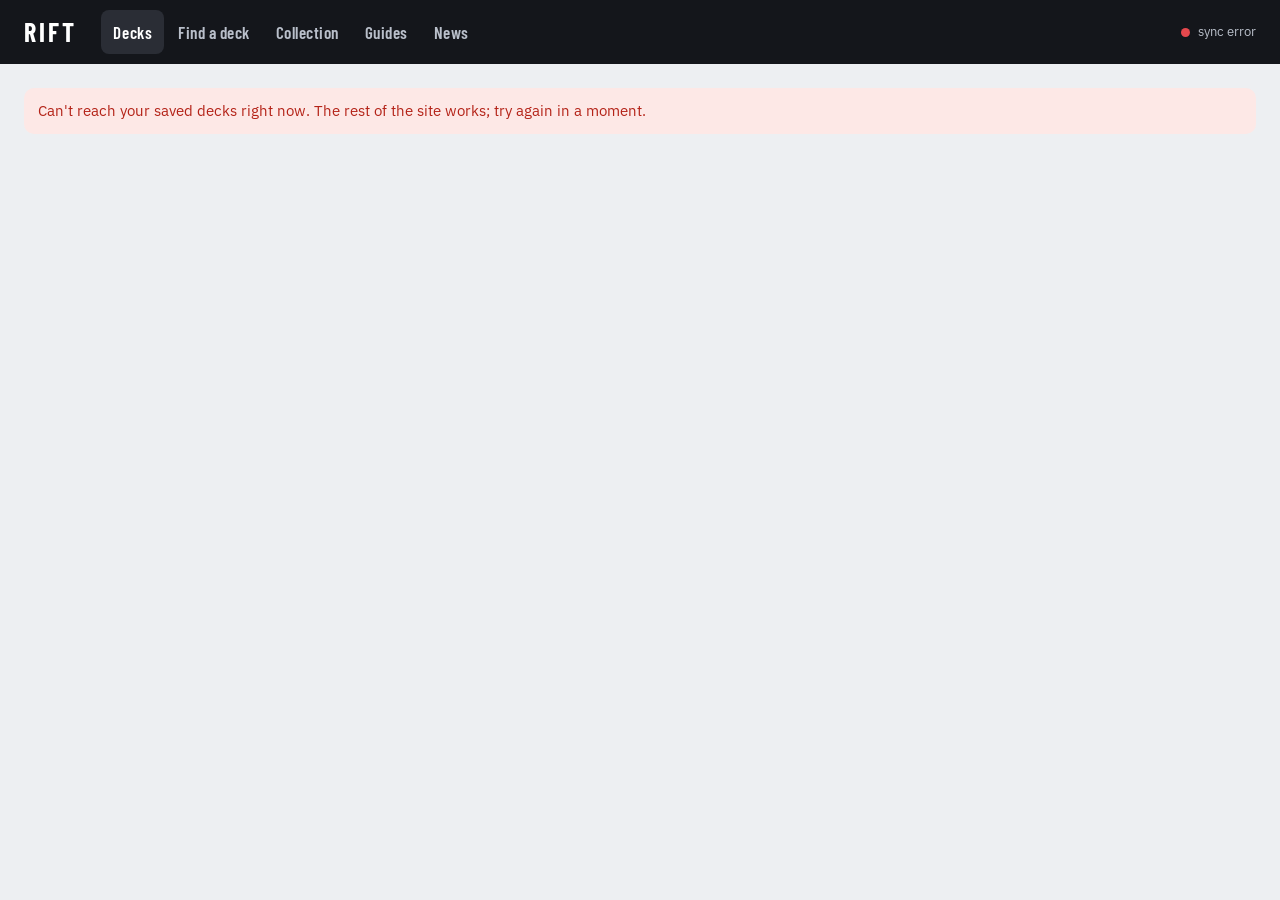
<file: index.html>
<!doctype html>
<html lang="en">
<head>
<meta charset="utf-8">
<meta name="viewport" content="width=device-width,initial-scale=1,viewport-fit=cover">
<title>Rift</title>
<meta name="description" content="Jay's Riftbound decks, matchups, results, collection and guides.">
<link rel="preconnect" href="https://fonts.googleapis.com">
<link rel="preconnect" href="https://fonts.gstatic.com" crossorigin>
<link href="https://fonts.googleapis.com/css2?family=Barlow+Condensed:wght@600;700&family=IBM+Plex+Mono:wght@400;500&family=IBM+Plex+Sans:wght@400;500;600&display=swap" rel="stylesheet">
<style>
:root{
  --ink:#14161B; --ink2:#505766; --ink3:#7A818E; --line:#E3E6EB; --line2:#EEF0F3;
  --ground:#EDEFF2; --card:#fff; --soft:#F5F6F8; --head:#14161B; --headink:#B9BFCA; --headon:#2A2D35;
  --accent:#4A35D4; --accent2:#2F1FA8; --short:#B4540A; --shortbg:#FCEBDD;
  --good:#1E7A46; --goodbg:#E3F3EA; --bad:#B42318; --badbg:#FDE8E6; --later:#8A6A00; --laterbg:#FFF4CC;
  --Fury:#C8372D; --Calm:#2F8F5B; --Mind:#2F6FD0; --Body:#C9701E; --Chaos:#7D3CBF; --Order:#A8850F; --Colorless:#8B919C;
  --r:14px; --f-head:'Barlow Condensed',system-ui,sans-serif; --f-body:'IBM Plex Sans',system-ui,sans-serif; --f-mono:'IBM Plex Mono',ui-monospace,monospace;
}
@media (prefers-color-scheme: dark){
  :root:not([data-theme="light"]){
    --ink:#E8EAEE; --ink2:#A9B0BC; --ink3:#848B97; --line:#2C3038; --line2:#252930;
    --ground:#0F1115; --card:#181B21; --soft:#1F232A; --head:#0A0B0E; --headon:#23262D;
    --accent:#8C7BFF; --accent2:#B0A4FF; --short:#F0A15C; --shortbg:#3A2414;
    --good:#5FCF8F; --goodbg:#15301F; --bad:#FF8A7E; --badbg:#3A1714; --later:#E8C55A; --laterbg:#332A0C;
  }
}
:root[data-theme="dark"]{
  --ink:#E8EAEE; --ink2:#A9B0BC; --ink3:#848B97; --line:#2C3038; --line2:#252930;
  --ground:#0F1115; --card:#181B21; --soft:#1F232A; --head:#0A0B0E; --headon:#23262D;
  --accent:#8C7BFF; --accent2:#B0A4FF; --short:#F0A15C; --shortbg:#3A2414;
  --good:#5FCF8F; --goodbg:#15301F; --bad:#FF8A7E; --badbg:#3A1714; --later:#E8C55A; --laterbg:#332A0C;
}
*{box-sizing:border-box}
html{-webkit-text-size-adjust:100%}
body{margin:0;background:var(--ground);color:var(--ink);font:16px/1.45 var(--f-body)}
a{color:var(--accent)}a:hover{color:var(--accent2)}
button{font:inherit;color:inherit}
h1,h2,h3{font-family:var(--f-head);font-weight:700;letter-spacing:.01em;margin:0}
h1{font-size:clamp(38px,6vw,56px);line-height:1}
h2{font-size:28px;line-height:1.1}
h3{font-size:20px}
.lbl{font-family:var(--f-head);font-weight:700;text-transform:uppercase;letter-spacing:.06em;font-size:13px;color:var(--ink2)}
.num{font-family:var(--f-mono)}
.dim{color:var(--ink2)}
.small{font-size:14px}
.tiny{font-size:13px}

header.top{background:var(--head);color:#fff;position:sticky;top:0;z-index:20}
.top-in{max-width:1280px;margin:0 auto;padding:0 24px;display:flex;flex-wrap:wrap;align-items:center;gap:8px 24px;min-height:64px}
.brand{font-family:var(--f-head);font-weight:700;font-size:26px;letter-spacing:.12em;color:#fff;text-decoration:none}
nav.main{display:flex;flex-wrap:wrap;gap:2px;flex:1}
.navlink{font-family:var(--f-head);font-weight:600;font-size:17px;letter-spacing:.03em;text-decoration:none;color:var(--headink);padding:10px 12px;border-radius:8px;min-height:44px;display:flex;align-items:center;gap:6px}
.navlink:hover{color:#fff;background:var(--headon)}
.navlink[aria-current="page"]{color:#fff;background:var(--headon)}
.navlink .ext{font-size:12px;opacity:.7}
.sync{display:flex;align-items:center;gap:8px;font-size:13px;color:var(--headink)}
.sync i{width:9px;height:9px;border-radius:50%;background:#888;display:inline-block}

main{max-width:1280px;margin:0 auto;padding:24px;display:flex;flex-direction:column;gap:24px}
.panel{background:var(--card);border-radius:var(--r);padding:24px 28px;display:flex;flex-direction:column;gap:14px;min-width:0}
.cols{display:flex;flex-wrap:wrap;gap:24px;align-items:flex-start}
.cols>.wide{flex:999 1 560px;min-width:0}
.cols>.side{flex:1 1 340px;min-width:0;display:flex;flex-direction:column;gap:24px}
.headrow{display:flex;justify-content:space-between;align-items:baseline;gap:12px;flex-wrap:wrap}

.tabs{display:flex;flex-wrap:wrap;gap:8px}
.tab{display:flex;flex-direction:column;align-items:flex-start;gap:2px;min-height:56px;padding:8px 16px;border-radius:10px;cursor:pointer;font:600 16px var(--f-body);background:var(--card);color:var(--ink);border:1px solid var(--line);text-decoration:none;text-align:left}
.tab small{font-size:13px;font-weight:500}
.tab[aria-selected="true"]{background:var(--ink);color:var(--card);border-color:var(--ink)}
.tab.new{justify-content:center;color:var(--accent);border-style:dashed}

.hero{display:flex;flex-direction:row;flex-wrap:wrap;gap:20px 48px;align-items:flex-end;justify-content:space-between}
.stats{display:flex;flex-wrap:wrap;gap:28px}
.stat{display:flex;flex-direction:column;gap:4px}
.stat b{font-family:var(--f-head);font-weight:700;font-size:34px;line-height:1}
.stat .num{font-size:28px;font-weight:500;line-height:1.1}
.dots{display:flex;gap:6px;align-items:center;flex-wrap:wrap}
.dot{width:12px;height:12px;border-radius:50%;display:inline-block;flex:none}

.btn{font:600 15px var(--f-body);min-height:44px;padding:0 16px;border-radius:10px;border:1px solid var(--line);background:var(--card);color:var(--ink);cursor:pointer;display:inline-flex;align-items:center;gap:8px;text-decoration:none;justify-content:center}
.btn:hover{background:var(--soft)}
.btn.primary{background:var(--accent);border-color:var(--accent);color:#fff}
.btn.primary:hover{background:var(--accent2);color:#fff}
.btn.danger{color:var(--bad)}
.btn[disabled]{opacity:.4;cursor:not-allowed}
.btnrow{display:flex;gap:8px;flex-wrap:wrap}

.grid-list{display:grid;grid-template-columns:repeat(auto-fit,minmax(260px,1fr));gap:8px 36px}
.group{display:flex;flex-direction:column}
.group>.lbl{padding-bottom:6px;border-bottom:2px solid var(--ink)}
.row{display:flex;align-items:center;gap:10px;padding:7px 0;border-bottom:1px solid var(--line2);font-size:15px;min-height:40px}
.row .q{width:24px;color:var(--ink2);font-family:var(--f-mono);flex:none}
.row .n{flex:1;min-width:0}
.cardlink{background:none;border:0;padding:0;margin:0;cursor:pointer;text-align:left;font:inherit;color:inherit}
.cardlink:hover{text-decoration:underline;text-decoration-color:var(--ink3)}
.cost{font:500 13px var(--f-mono);color:var(--ink3);white-space:nowrap}
.pill{font:500 13px var(--f-mono);border-radius:6px;padding:2px 8px;white-space:nowrap}
.pill.short{color:var(--short);background:var(--shortbg)}
.pill.bad{color:var(--bad);background:var(--badbg)}
.pill.good{color:var(--good);background:var(--goodbg)}
.pill.later{color:var(--later);background:var(--laterbg)}

.seg{font:600 15px var(--f-body);border:1px solid var(--line);background:var(--card);color:var(--ink);border-radius:10px;min-height:44px;min-width:52px;cursor:pointer}
.seg:hover{background:var(--soft)}
.seg.w:active,.seg.w.flash{background:var(--goodbg);border-color:var(--good)}
.seg.l:active,.seg.l.flash{background:var(--badbg);border-color:var(--bad)}
.logrow{display:flex;align-items:center;gap:8px;padding:4px 0;border-bottom:1px solid var(--line2)}
.logrow .n{flex:1;font-size:15px;min-width:0}
.logrow .rec{font:400 13px var(--f-mono);color:var(--ink3)}
select,input[type=search],input[type=text]{font:16px var(--f-body);min-height:44px;border:1px solid var(--line);border-radius:10px;padding:0 12px;background:var(--card);color:var(--ink);max-width:100%}
.today{background:var(--soft);border-radius:10px;padding:12px 14px;display:flex;flex-direction:column;gap:6px}
.today .r{display:flex;gap:10px;font-size:15px}
.win{font-weight:600;color:var(--good)}.loss{font-weight:600;color:var(--bad)}.draw{font-weight:600;color:var(--ink2)}

.mgrid{display:grid;grid-template-columns:repeat(auto-fill,minmax(280px,1fr));gap:16px}
.fgrid{display:grid;grid-template-columns:2.2em repeat(3,minmax(0,1fr));gap:8px 14px;align-items:start}
.fgrid .ftier{font:700 22px var(--f-head);color:var(--ink2);padding-top:2px}
.fgrid .fcell{display:flex;flex-wrap:wrap;gap:4px 12px;padding:8px 0;border-top:1px solid var(--line2);min-height:2em}
.fgrid .fitem{white-space:nowrap}
.fgrid .fitem a{color:var(--ink);font-weight:600;text-decoration:none;border-bottom:1px solid var(--line)}
.fgrid .fitem a:hover{border-bottom-color:var(--ink)}
@media (max-width:640px){.fgrid{grid-template-columns:2em minmax(0,1fr)}.fgrid .fhead,.fgrid>div:first-child{display:none}
  .fgrid .fcell{grid-column:2}.fgrid .fcell::before{content:attr(data-col);display:block;width:100%;font:700 11px var(--f-head);text-transform:uppercase;letter-spacing:.06em;color:var(--ink2)}
  .fgrid .fcell.empty{display:none}}
.mcard{background:var(--card);border-radius:var(--r);padding:20px 22px;display:flex;flex-direction:column;gap:10px}
.mcard dl{margin:0;display:grid;grid-template-columns:auto 1fr;gap:6px 12px;font-size:14px}
.mcard dt{font-size:12px}
.mcard dd{margin:0}

.check{display:flex;flex-wrap:wrap;align-items:center;gap:2px 10px;font-size:15px;padding:4px 0}
.check .n{flex:1}
.check .d{width:12px;height:12px;border-radius:50%;flex:none}
.check .why{flex-basis:100%;padding-left:22px;font-size:13px;color:var(--ink2)}

.pm{width:44px;height:44px;border:1px solid var(--line);border-radius:10px;background:var(--card);font:600 20px var(--f-mono);color:var(--ink);cursor:pointer;display:flex;align-items:center;justify-content:center;flex:none}
.pm:hover{background:var(--soft)}
.pm.sm{width:auto;padding:0 10px;font:600 13px var(--f-body)}
.erow{display:flex;align-items:center;gap:8px;padding:6px 0;border-bottom:1px solid var(--line2);font-size:15px}
.erow .q{width:24px;text-align:center;font:500 17px var(--f-mono)}
.erow .n{flex:1;min-width:0;padding-left:4px;display:flex;flex-wrap:wrap;align-items:center;gap:2px 6px}
.erow .n .note{margin-left:auto}

table.t{border-collapse:collapse;width:100%;font-size:15px}
table.t th{font-family:var(--f-head);font-weight:700;text-transform:uppercase;letter-spacing:.06em;font-size:13px;color:var(--ink2);text-align:left;padding:8px 10px;border-bottom:2px solid var(--ink)}
table.t td{padding:8px 10px;border-bottom:1px solid var(--line2);vertical-align:top}
table.t td.r,table.t th.r{text-align:right}
.tablewrap{overflow-x:auto;-webkit-overflow-scrolling:touch}

.note{font-size:14px;color:var(--ink2);margin:0}
.callout{background:var(--soft);border-radius:10px;padding:12px 14px;font-size:14px;color:var(--ink2)}
.banner{border-radius:10px;padding:12px 14px;font-size:15px}
.banner.bad{background:var(--badbg);color:var(--bad)}
.banner.warn{background:var(--shortbg);color:var(--short)}

.guide{max-width:820px}
.guide h2{font-size:30px;margin:28px 0 8px;scroll-margin-top:84px}
.guide h3{font-size:22px;margin:22px 0 6px;scroll-margin-top:84px}
.guide p,.guide li{font-size:16px;line-height:1.6}
.guide blockquote{margin:12px 0;padding:12px 16px;border-left:4px solid var(--accent);background:var(--soft);border-radius:0 10px 10px 0}
.guide table{border-collapse:collapse;font-size:14px;width:100%}
.guide th,.guide td{border-bottom:1px solid var(--line);padding:6px 8px;text-align:left;vertical-align:top}
.guide th{border-bottom:2px solid var(--ink)}
.guide hr{border:0;border-top:1px solid var(--line);margin:24px 0}
.guide code{font:14px var(--f-mono);background:var(--soft);padding:1px 5px;border-radius:4px}
.guide pre{background:var(--soft);padding:12px;border-radius:8px;overflow-x:auto}
.toc{display:flex;flex-direction:column;gap:2px}
.toc a{text-decoration:none;padding:6px 0;font-size:15px}

dialog{border:0;border-radius:var(--r);padding:0;max-width:min(560px,94vw);width:100%;background:var(--card);color:var(--ink)}
dialog::backdrop{background:rgba(10,11,14,.6)}
.dlg{display:flex;flex-wrap:wrap;gap:18px;padding:22px}
.dlg img{width:220px;max-width:100%;border-radius:10px;flex:none;background:var(--soft)}
.dlg .txt{flex:1 1 220px;display:flex;flex-direction:column;gap:8px;white-space:pre-line}

.toast{position:fixed;left:50%;bottom:24px;transform:translateX(-50%);background:var(--ink);color:var(--card);padding:10px 16px;border-radius:10px;font-size:15px;z-index:50;display:flex;gap:12px;align-items:center;box-shadow:0 6px 24px rgba(0,0,0,.25)}
.toast button{background:none;border:0;color:var(--accent2);font-weight:600;cursor:pointer;min-height:36px}

.subnav{display:flex;gap:4px;background:var(--card);border-radius:12px;padding:4px;width:max-content;max-width:100%;overflow-x:auto}
.subnav a{padding:0 18px;border-radius:9px;text-decoration:none;color:var(--ink2);font:600 15px var(--f-body);min-height:42px;display:flex;align-items:center;white-space:nowrap}
.subnav a:hover{color:var(--ink);background:var(--soft)}
.subnav a[aria-current="page"]{background:var(--ink);color:var(--card)}
.filters{display:flex;flex-wrap:wrap;gap:8px;align-items:center}
.filters input[type=search]{flex:1 1 240px}
.seggrp{display:flex}.seggrp .seg{border-radius:0;min-width:64px}.seggrp .seg:first-child{border-radius:10px 0 0 10px}.seggrp .seg:last-child{border-radius:0 10px 10px 0;border-left:0}
.seg.on{background:var(--ink);color:var(--card);border-color:var(--ink)}
.cgrid{display:grid;grid-template-columns:repeat(auto-fill,minmax(150px,1fr));gap:18px 14px}
.tile{display:flex;flex-direction:column;gap:5px;background:none;border:0;padding:0;cursor:pointer;text-align:left;color:inherit;min-width:0;font:inherit}
.tile .art{position:relative;aspect-ratio:744/1039;border-radius:9px;overflow:hidden;background:var(--soft);display:flex;align-items:center;justify-content:center}
.tile img{width:100%;height:100%;object-fit:cover;display:block}
.tile .art.land img{object-fit:contain}
.tile.none img{opacity:.35;filter:grayscale(.7)}
.tile:hover .art{outline:2px solid var(--accent);outline-offset:2px}
.tile .badge{position:absolute;top:6px;right:6px;background:var(--ink);color:var(--card);font:600 14px var(--f-mono);border-radius:7px;padding:2px 8px}
.tile .badge small{font-size:11px;font-weight:500;opacity:.8}
.tile .tn{font-size:14px;font-weight:600;line-height:1.25;overflow:hidden;text-overflow:ellipsis;white-space:nowrap}
.tile .tm{font:12px var(--f-mono);color:var(--ink3);display:flex;gap:4px 6px;align-items:center;flex-wrap:wrap}
.tile .pill{font-size:11px;padding:1px 6px}
details.more summary{cursor:pointer;color:var(--accent);font-weight:600;min-height:32px;display:flex;align-items:center}
.incbar{display:inline-block;width:56px;height:6px;background:var(--soft);border-radius:3px;overflow:hidden;flex:none}
.incbar i{display:block;height:100%;background:var(--accent)}
.panel.build{border:2px solid var(--accent)}
.panel.build.experiment{border-style:dashed;border-color:var(--later)}
.engine{display:flex;flex-direction:column;gap:4px;padding:10px 0;border-bottom:1px solid var(--line2)}
.engine h3{font-size:18px}
.setrow{display:flex;flex-direction:column;gap:6px;padding:12px 0;border-bottom:1px solid var(--line2)}
.meter{height:8px;background:var(--soft);border-radius:4px;overflow:hidden}
.meter i{display:block;height:100%;background:var(--accent)}
.ctrs{display:flex;flex-direction:column;gap:8px;border-top:1px solid var(--line2);padding-top:10px;white-space:normal}
.ctr{display:flex;align-items:center;gap:8px}
.ctr .n{flex:1;min-width:0}
.switch{display:flex;align-items:center;gap:10px;font-size:15px;min-height:36px;cursor:pointer}
.switch input{width:20px;height:20px;accent-color:var(--accent)}
.navbadge{background:var(--accent);color:#fff;font:600 11px var(--f-mono);border-radius:9px;padding:1px 6px;line-height:1.4}
.newdot{display:inline-block;width:8px;height:8px;border-radius:50%;background:var(--accent);margin-right:6px;vertical-align:1px}
.pill.riot{color:var(--accent);background:var(--soft)}
a.pill{text-decoration:none;color:var(--ink);background:var(--soft);font-weight:700;align-self:flex-start}
.pill.src{color:var(--ink2);background:var(--soft)}
nav.bottom{display:none}
.hide-sm{}
@media (max-width:720px){
  main{padding:16px 16px 96px;gap:16px}
  .panel{padding:18px}
  .top-in{padding:0 16px;min-height:56px}
  nav.main{display:none}
  nav.bottom{display:flex;position:fixed;left:0;right:0;bottom:0;background:var(--head);padding:4px 4px calc(8px + env(safe-area-inset-bottom));z-index:30}
  nav.bottom a{display:flex;flex-direction:column;align-items:center;justify-content:center;flex:1;min-height:56px;text-decoration:none;font:600 12px var(--f-body);color:var(--headink)}
  nav.bottom a[aria-current="page"]{color:#fff}
  .tabs{flex-wrap:nowrap;overflow-x:auto;padding-bottom:4px}
  .tab{flex:none;min-height:48px}
  .stat b{font-size:26px}.stat .num{font-size:22px}
  .hide-sm{display:none}
  .toast{bottom:84px}
  .cgrid{grid-template-columns:repeat(auto-fill,minmax(104px,1fr));gap:14px 10px}
  .tile .tn{font-size:13px}
  .filters select{flex:1 1 40%}
  .hero .stats{display:grid;grid-template-columns:1fr 1fr;gap:14px 18px;width:100%}
  .hero .stat b{font-size:24px}
}
</style>
</head>
<body>
<header class="top">
  <div class="top-in">
    <a class="brand" href="#/decks">RIFT</a>
    <nav class="main" aria-label="Main" id="nav"></nav>
    <span class="sync" id="sync" title=""><i></i><span>loading</span></span>
  </div>
</header>
<main id="view"><p class="dim">Loading…</p></main>
<nav class="bottom" aria-label="Main" id="bnav"></nav>
<dialog id="dlg"></dialog>

<script type="module">
import { indexCatalog, deckStats, deckChecks, journalRecord, ownedByIdentity, deckText, MAIN_SIZE, SB_MAX } from "./lib/decks.mjs";
import { mdToHtml, esc, slugify } from "./lib/markdown.mjs";
import { avoidedIn } from "./lib/avoid.mjs";
import { applyImport, matcher, setCount, setSource, newqRows, newqText,
  spares, readPartner, tradeMatch } from "./lib/collection.mjs";

/* ── sync: the same Supabase row scripts/rift reads ─────────────────────────────
   The row holds everything (collection, decks, settings), so every write here is
   read-modify-write on a fresh copy: pull, change only what this page owns, write
   the whole object back. Keys this page has never heard of ride through untouched.
   A copy of the row is kept in this browser before each write (the last 5). */
const SUPA_URL = "https://gnujcqoyjovhqkquwapd.supabase.co";
const SUPA_KEY = "sb_publishable_U9pC2YEA9YB2KxPog6t3SA_T03Jid1g";
const SUPA_TABLE = "riftbound", SUPA_ID = "jay";
const H = { apikey: SUPA_KEY, Authorization: `Bearer ${SUPA_KEY}`, "Content-Type": "application/json" };
// rift.jayegger.com/?view=trade: a read-only trade list to hand someone at the store.
// It reads the row and never writes it.
const SHARE = new URLSearchParams(location.search).get("view") === "trade";
// rift.jayegger.com/?view=meta: the Radiance meta for anyone. Committed data only — it never
// reads the row — and only data and the experts' published grades: Jay's own call and
// Claude's card reads stay on the private pages.
const META = new URLSearchParams(location.search).get("view") === "meta";

const ls = {
  get(k, d) { try { const v = localStorage.getItem(k); return v ? JSON.parse(v) : d; } catch { return d; } },
  set(k, v) { try { localStorage.setItem(k, JSON.stringify(v)); return true; } catch { return false; } },
};

let ROW = null;          // the synced data object, as last read
let SYNC = "loading";    // loading | ok | offline | error

function setSync(state, msg) {
  SYNC = state;
  const el = document.getElementById("sync");
  const c = { loading: "#C9A227", ok: "#3FB37F", offline: "#E07B39", error: "#E5484D" }[state];
  el.querySelector("i").style.background = c;
  const q = queue().length;
  el.querySelector("span").textContent = msg || ({ loading: "syncing", ok: q ? `${q} to send` : "synced", offline: "offline", error: "sync error" })[state];
  el.title = state === "ok" ? "Saved to the same row scripts/rift reads." :
    "Can't reach the sync row. Logged rounds wait in this browser and send when it's back; deck edits can't be saved until then.";
}

async function pull() {
  const r = await fetch(`${SUPA_URL}/rest/v1/${SUPA_TABLE}?id=eq.${SUPA_ID}&select=data`, { headers: H, cache: "no-store" });
  if (!r.ok) throw new Error(`sync ${r.status}`);
  const rows = await r.json();
  if (!rows.length || !rows[0].data) throw new Error("no state row");
  return rows[0].data;
}

function backup(data) {
  const list = ls.get("rift-app-backups", []);
  list.unshift({ at: new Date().toISOString(), data });
  while (list.length > 5) list.pop();
  if (!ls.set("rift-app-backups", list)) ls.set("rift-app-backups", list.slice(0, 1));
}

let writing = Promise.resolve();
function write(mutate) {
  // Serialized, so two quick taps can't read the same row and drop one another.
  const run = writing.then(async () => {
    if (SHARE) throw new Error("read-only view");
    setSync("loading");
    const fresh = await pull();
    backup(fresh);
    mutate(fresh);
    const r = await fetch(`${SUPA_URL}/rest/v1/${SUPA_TABLE}`, {
      method: "POST", headers: { ...H, Prefer: "resolution=merge-duplicates" },
      body: JSON.stringify({ id: SUPA_ID, data: fresh }),
    });
    if (!r.ok) throw new Error(`sync ${r.status}`);
    adopt(fresh);
    setSync("ok");
  });
  writing = run.catch(() => {});
  return run;
}

/* ── the journal queue: a tap is never lost to a bad signal at the store ────── */
const queue = () => ls.get("rift-app-queue", []);
async function flushQueue() {
  const q = queue();
  if (!q.length) return;
  try {
    await write((d) => {
      const have = new Set((d.journal || []).map((g) => g.id));
      d.journal = (d.journal || []).concat(q.filter((g) => !have.has(g.id)));
    });
    const sent = new Set(q.map((g) => g.id));
    ls.set("rift-app-queue", queue().filter((g) => !sent.has(g.id)));
    setSync("ok");
  } catch { setSync("offline"); }
}
const journal = () => {
  const sent = ROW?.journal || [];
  const ids = new Set(sent.map((g) => g.id));
  return sent.concat(queue().filter((g) => !ids.has(g.id)));
};

/* ── data ────────────────────────────────────────────────────────────────── */
let CAT, IDX, TOP, TIERS, GUIDES, NEWS, IDEAS, ARCHE, RISING, FIELD, MATCH, IMG = "";
const BYNAME = new Map();        // folded legend name "Irelia, Blade Dancer" -> legend card
const SHORT = new Map();         // "OGN-042" -> "OGN-042/298": the deck feed drops the set size
const getJSON = (f) => fetch(`data/${f}`).then((r) => (r.ok ? r.json() : null)).catch(() => null);

async function loadData() {
  const [cards, extras, banned, errata, top, tiers, guides, news, ideas, arche, rising, field] = await Promise.all(
    ["cards.json", "extras.json", "banned.json", "errata.json", "topdecks.json", "tiers.json", "guides.json", "news.json", "ideas.json", "archetypes.json", "rising.json", "field.json"].map(getJSON));
  if (!cards) throw new Error("data/cards.json did not load");
  CAT = cards; IMG = cards.imagePrefix || "";
  const all = [...cards.cards, ...((extras && extras.cards) || [])];
  // Riot's feed carries printed text; errata.json carries the current wording.
  const fix = new Map(((errata && errata.cards) || []).filter((e) => e.status === "catalog-stale" && e.name && e.new).map((e) => [e.name, e.new]));
  for (const c of all) if (fix.has(c.n)) { c.x = fix.get(c.n); c.errata = true; }
  IDX = indexCatalog(all, banned);
  MATCH = matcher(all);
  for (const c of all) if (c.t === "Legend" && !c.v) { const n = IDX.legendName(c); if (!BYNAME.has(n)) BYNAME.set(n, c); }
  for (const c of all) { const k = c.c.replace(/\/\d+$/, ""); if (!SHORT.has(k)) SHORT.set(k, c.c); }
  TOP = top; TIERS = tiers; GUIDES = guides; NEWS = news; IDEAS = ideas; ARCHE = arche; RISING = rising; FIELD = field;
}

/* ── helpers ─────────────────────────────────────────────────────────────── */
const $ = (s) => document.querySelector(s);
const money = (n) => (n == null ? "—" : `$${n.toFixed(2)}`);
const pct = (x) => `${(x * 100).toFixed(1)}%`;
const today = () => new Date().toLocaleDateString("en-CA");
const dayOf = (iso) => new Date(iso).toLocaleDateString("en-CA");
const uid = () => Math.random().toString(36).slice(2, 10);
const dots = (ds, size = 12) => (ds || []).filter((d) => d !== "Colorless")
  .map((d) => `<span class="dot" style="background:var(--${d});width:${size}px;height:${size}px" title="${d}"></span>`).join("");
const champOf = (name) => String(name).split(",")[0];
const legendCard = (name) => BYNAME.get(name) || null;
// Riot's CDN resizes on request; a grid of 1,400 cards wants the small one.
const img = (c, w) => !c?.i ? "" : /^https?:/.test(c.i) ? c.i : `${IMG}${c.i}?w=${w}&fm=webp&accountingTag=RB`;
const costOf = (c) => {
  if (!c || c.e == null) return "";
  const p = c.p ? ` ${c.p}P` : "";
  return `${c.e}E${p}`;
};
let toastTimer = null;
function toast(msg, action = null) {
  document.querySelector(".toast")?.remove();
  const el = document.createElement("div");
  el.className = "toast"; el.setAttribute("role", "status");
  el.innerHTML = `<span>${esc(msg)}</span>${action ? `<button type="button">${esc(action.label)}</button>` : ""}`;
  if (action) el.querySelector("button").onclick = () => { el.remove(); action.run(); };
  document.body.appendChild(el);
  clearTimeout(toastTimer);
  toastTimer = setTimeout(() => el.remove(), action ? 6000 : 2600);
}

/* ── hand-kept counts: Want, Trade, On the way ──────────────────────────────
   Owned counts come from Piltover Archive and are replaced on every pull, so the app never
   edits them. These three it does. Taps apply to ROW at once and go out as one write a
   moment later; anything not yet sent is laid back over every fresh copy of the row. */
const PENDING = new Map();     // code -> { w?, t?, o?, os? }
let pendTimer = null;
function applyCounts(row, code, p) {
  for (const f of ["w", "t", "o"]) if (f in p) setCount(row, code, f, p[f]);
  if ("os" in p) setSource(row, code, p.os);
}
function adopt(row) {
  ROW = row;
  for (const [code, p] of PENDING) applyCounts(ROW, code, p);
}
function editCount(code, field, val) {
  if (SHARE || !ROW) return;
  const p = PENDING.get(code) || {};
  p[field] = val;
  PENDING.set(code, p);
  applyCounts(ROW, code, { [field]: val });
  clearTimeout(pendTimer);
  pendTimer = setTimeout(flushCounts, 800);
}
async function flushCounts() {
  clearTimeout(pendTimer); pendTimer = null;
  if (!PENDING.size) return;
  const batch = new Map(PENDING);
  try {
    await write((d) => { for (const [code, p] of batch) applyCounts(d, code, p); });
    for (const [code, p] of batch) if (PENDING.get(code) === p) PENDING.delete(code);
  } catch (err) {
    setSync("offline");
    toast(`Counts not saved yet: ${err.message}`, { label: "Retry", run: flushCounts });
  }
}
window.addEventListener("beforeunload", (e) => { if (PENDING.size) { flushCounts(); e.preventDefault(); e.returnValue = ""; } });

const held = (code) => { const e = ROW?.inv?.[code] || {}; return { n: e.n || 0, f: e.f || 0, w: e.w || 0, t: e.t || 0, o: e.o || 0, os: e.os || "" }; };

let DLG_CODE = null;
function showCard(code) {
  const c = IDX.BY.get(code);
  if (!c) return;
  DLG_CODE = code;
  const own = ownedByIdentity(ROW?.inv || {}, IDX).get(IDX.identity(c)) || 0;
  const prints = IDX.byId.get(IDX.identity(c)) || [c];
  const priced = prints.filter((p) => p.mp > 0).sort((a, b) => a.mp - b.mp)[0];
  const h = held(code);
  const tags = ROW?.tags?.[code] || [];
  const ctr = (field, label, hint) => `<div class="ctr"><span class="n"><b>${label}</b><span class="tiny dim" style="display:block">${hint}</span></span>
    <button class="pm" data-cnt="${field}" data-d="-1" aria-label="One fewer ${label}" ${h[field] ? "" : "disabled"}>−</button>
    <span class="num" style="width:28px;text-align:center">${h[field]}</span>
    <button class="pm" data-cnt="${field}" data-d="1" aria-label="One more ${label}">+</button></div>`;
  const glyphs = (t) => esc((t || "").replace(/:rb_energy_(\d+):/g, "[$1]").replace(/:rb_rune_(\w+):/g, "[$1]").replace(/:rb_might:/g, " Might").replace(/:rb_exhaust:/g, "[Exhaust]"));
  const d = $("#dlg");
  d.innerHTML = `<div class="dlg">
    ${c.i ? `<img src="${esc(img(c, 480))}" alt="${esc(c.n)}" loading="lazy">` : ""}
    <div class="txt">
      <div class="dots">${dots(c.d)}<span class="lbl">${esc(c.t || "")}${c.e != null ? ` · ${esc(costOf(c))}` : ""}${c.m != null ? ` · ${c.m} Might` : ""}</span></div>
      <h2>${esc(c.t === "Legend" ? IDX.legendName(c) : c.n)}</h2>
      <div class="tiny dim num">${esc(c.c)}${c.r ? ` · ${esc(c.r)}` : ""}${c.v ? ` · ${esc(VLABEL[c.v] || c.v)}` : ""}${c.fo ? " · foil only" : ""}</div>
      <div>${glyphs(c.x)}</div>
      ${c.xb ? `<div><span class="lbl">Attached unit gets${c.mb ? ` +${c.mb} Might and` : ""}</span> ${glyphs(c.xb)}</div>` : ""}
      ${c.errata ? `<div class="tiny dim">Current wording (errata); the printed card differs.</div>` : ""}
      <div class="small dim">This printing: ${h.n} normal · ${h.f} foil${prints.length > 1 ? ` · ${own} across all ${prints.length} printings` : ""} · ${priced ? `from ${money(priced.mp)}` : "no market price"}</div>
      ${tags.length ? `<div class="tiny dim">Tags: ${esc(tags.join(", "))}</div>` : ""}
      <div id="dlg-syn">${goesWithBlock(c.n)}</div>
      ${ROW && !SHARE ? `<div class="ctrs">
        ${ctr("w", "Want", "copies of this printing you're after")}
        ${ctr("t", "Trade", "copies you'd let go")}
        ${ctr("o", "On the way", "bought, not arrived; clears itself on a pull")}
        ${h.o ? `<label class="tiny dim" style="display:flex;flex-direction:column;gap:4px">From where
          <input type="text" data-src value="${esc(h.os)}" placeholder="TCGplayer order, trade with…" maxlength="40"></label>` : ""}
        <p class="tiny dim" style="margin:0">Owned counts come from Piltover Archive. Change them there and they land here on the next pull.</p>
      </div>` : ""}
      <form method="dialog"><button class="btn">Close</button></form>
    </div></div>`;
  if (!d.open) d.showModal();
  if (!SYN) loadSyn().then(() => { if (DLG_CODE === code) { const el = $("#dlg-syn"); if (el) el.innerHTML = goesWithBlock(c.n); } });
}
const VLABEL = { alt: "Alt art", sig: "Signature", over: "Overnumber", token: "Token", rune: "Basic rune", promo: "Promo" };
$("#dlg").addEventListener("click", (e) => {
  const b = e.target.closest("[data-cnt]");
  if (!b || !DLG_CODE) return;
  const f = b.dataset.cnt;
  editCount(DLG_CODE, f, held(DLG_CODE)[f] + Number(b.dataset.d));
  showCard(DLG_CODE);
  refreshTile(DLG_CODE);
});
$("#dlg").addEventListener("change", (e) => {
  if (e.target.matches("[data-src]") && DLG_CODE) editCount(DLG_CODE, "os", e.target.value);
});
$("#dlg").addEventListener("close", () => {
  // Views that count wants or deck gaps are stale after an edit; the card grid patches
  // its own tile instead, so its scroll position and search survive.
  if (PENDING.size && !location.hash.startsWith("#/collection") && !DIRTY) route();
  else if (PENDING.size && location.hash.startsWith("#/collection/")) route();
  DLG_CODE = null;
});
document.addEventListener("click", (e) => {
  const b = e.target.closest("[data-card]");
  if (b) { e.preventDefault(); showCard(b.dataset.card); }
});

/* ── the field: Riot's latest RQ with a Day 1 / Day 2 table ──────────────── */
function latestField() {
  const ev = (TOP?.events || []).find((e) => e.field && e.day1 && e.day2);
  if (!ev) return null;
  const rows = ev.field.filter((r) => r.legend).map((r) => ({
    legend: r.legend, d1: r.d1, d2: r.d2, share: r.d1 / ev.day1,
    conv: r.d2 != null ? (r.d2 / ev.day2) / (r.d1 / ev.day1) : null,
    top8: ev.decks.filter((d) => d.legend === r.legend && d.overall != null && d.overall <= 8).map((d) => d.overall).sort((a, b) => a - b),
  })).sort((a, b) => b.d1 - a.d1);
  return { ev, rows };
}
const eventName = (ev) => (ev.city || ev.title.replace(/[’']s? Top Decks$/i, "")).replace(/’/g, "'");
function tierOf(legend) {
  const c = legendCard(legend);
  if (!c || !TIERS?.tiers) return null;
  const champ = IDX.championOf(c), epi = c.n.replace(/ - Starter$/, "");
  const hit = TIERS.tiers.find((t) => t.champion === champ && (!t.epithet || t.epithet.replace(/ - Starter$/, "") === epi));
  return hit ? (hit.label ?? String(hit.tier)) : null;   // "S", "1", "2", …
}

/* ── routing ─────────────────────────────────────────────────────────────── */
const NAV = [["decks", "Decks"], ["find", "Find a deck"], ["collection", "Collection"], ["guides", "Guides"], ["news", "News"]];
const BNAV = [["decks", "Decks"], ["find", "Find"], ["collection", "Collection"], ["guides", "Guides"], ["news", "News"]];
function renderNav(cur) {
  if (SHARE || META) { $("#nav").innerHTML = ""; $("#bnav").innerHTML = ""; return; }
  const fresh = cur === "news" ? 0 : newsBadge();
  const badge = (k) => k === "news" && fresh ? ` <span class="navbadge" aria-label="${fresh} new">${fresh > 99 ? "99+" : fresh}</span>` : "";
  const link = (cls) => ([k, label]) => `<a ${cls} href="#/${k}" ${cur === k ? 'aria-current="page"' : ""}>${label}${badge(k)}</a>`;
  $("#nav").innerHTML = NAV.map(link('class="navlink"')).join("");
  $("#bnav").innerHTML = BNAV.map(link("")).join("");
}

let DIRTY = null;   // the editor's unsaved working copy, if any
let KEEP_SCROLL = false;   // a re-render in place (new data arrived), not a navigation
let lastHash = location.hash;
window.addEventListener("hashchange", () => {
  if (DIRTY && !confirm("Leave without saving your deck changes?")) { history.replaceState(null, "", lastHash); return; }
  DIRTY = null;
  lastHash = location.hash;
  route();
});

function route() {
  let [, page = "decks", arg = ""] = (location.hash || "#/decks").split("?")[0].split("/");
  if (SHARE) { page = "collection"; arg = "trade"; }
  if (META && page !== "meta") { page = "meta"; arg = ""; }
  const key = decodeURIComponent(arg);
  renderNav(page === "deck" || page === "edit" || page === "new" ? "decks" : page === "guide" ? "guides" : page === "idea" || page === "bench" || page === "archetypes" || page === "meta" ? "find" : page);
  const v = $("#view");
  v.onclick = null;   // the editor and the bench attach their own; never carry one to the next page
  try {
    if (page === "collection") viewCollection(key || "cards");
    else if (page === "find") v.innerHTML = viewFind(key);
    else if (page === "meta") v.innerHTML = key ? viewMetaLegend(key, META) : viewMetaPage();
    else if (page === "idea") { v.innerHTML = viewIdea(key); fillGamePlan(); }
    else if (page === "archetypes") { v.innerHTML = viewArchetypes(); if (!ARCH_MD) loadArchMd().then(() => { if (location.hash.startsWith("#/archetypes")) { KEEP_SCROLL = true; route(); } }); }
    else if (page === "bench") viewBench(key);
    else if (page === "guides") v.innerHTML = viewGuides();
    else if (page === "guide") { v.innerHTML = `<p class="dim">Loading guide…</p>`; viewGuide(key); }
    else if (page === "news") v.innerHTML = viewNews();
    else if (page === "edit" || page === "new") { v.innerHTML = ""; viewEdit(page === "new" ? null : key); }
    else v.innerHTML = viewDecks(page === "deck" ? key : null);
  } catch (e) {
    console.error(e);
    v.innerHTML = `<div class="banner bad">Something broke rendering this page: ${esc(e.message)}</div>`;
  }
  const anchor = new URLSearchParams(location.hash.split("?")[1] || "").get("at");
  if (anchor) setTimeout(() => document.getElementById(anchor)?.scrollIntoView({ block: "start" }), 50);
  else if (!KEEP_SCROLL) window.scrollTo(0, 0);
  KEEP_SCROLL = false;
}

/* ══ Decks ════════════════════════════════════════════════════════════════ */
const decks = () => ROW?.decks || [];
let CURRENT = null;      // the deck on screen, which a logged game belongs to
function pickDeck(id) {
  const ds = decks();
  return ds.find((d) => d.id === id) || ds.find((d) => d.id === ls.get("rift-app-deck")) || ds[ds.length - 1] || null;
}
const ZONES = [["Units", (c) => c.t === "Unit"], ["Spells", (c) => c.t === "Spell"], ["Gear", (c) => c.t === "Gear"],
  ["Battlefields", (c) => c.t === "Battlefield"], ["Runes", (c) => c.t === "Rune"]];
const sortRows = (a, b) => (a.card?.e ?? 99) - (b.card?.e ?? 99) || (a.card?.n || a.code).localeCompare(b.card?.n || b.code);

function deckTag(d) {
  const st = deckStats(d, IDX, ROW.inv);
  const n = st.mainGap.cards;
  return n ? { text: `${n} short`, short: true } : { text: st.sideGap.cards ? "main ready" : "ready", short: false };
}

function viewDecks(id) {
  if (!ROW) return SYNC === "loading" ? `<p class="dim">Loading your decks…</p>`
    : `<div class="banner bad">Can't reach your saved decks right now. The rest of the site works; try again in a moment.</div>`;
  const d = pickDeck(id);
  const tabs = decks().map((x) => {
    const t = deckTag(x);
    return `<a class="tab" role="tab" aria-selected="${x === d}" href="#/deck/${encodeURIComponent(x.id)}">
      <span>${esc(x.name)}</span><small style="color:${x === d ? "inherit" : t.short ? "var(--short)" : "var(--good)"}">${esc(t.text)}</small></a>`;
  }).join("") + `<a class="tab new" href="#/new">+ New deck</a>`;
  if (!d) return `<div class="tabs" role="tablist">${tabs}</div><div class="panel"><p>No decks yet.</p></div>`;
  ls.set("rift-app-deck", d.id);
  CURRENT = d;

  const st = deckStats(d, IDX, ROW.inv);
  const checks = deckChecks(d, IDX, st);
  const L = st.legend;
  const bad = checks.filter((k) => k.ok === false);
  const later = checks.find((k) => k.ok === "later");
  const gap = st.mainGap, sgap = st.sideGap;

  const group = (title, rows) => rows.length ? `<div class="group">
      <div class="lbl">${title} · ${rows.reduce((a, r) => a + r.qty, 0)}</div>
      ${rows.sort(sortRows).map((r) => `<div class="row">
        <span class="q">${r.qty}</span>
        <span class="n">${r.card ? `<button class="cardlink" data-card="${esc(r.code)}">${esc(r.card.n)}</button>` : `<span class="dim">${esc(r.code)} (not in catalog)</span>`}</span>
        <span class="cost hide-sm">${esc(costOf(r.card))}</span>
        ${r.short ? `<span class="pill short">need ${r.short}</span>` : ""}
      </div>`).join("")}</div>` : "";
  const main = st.rows.filter((r) => r.card && r.zone !== "legend");
  const groups = ZONES.map(([t, f]) => group(t, main.filter((r) => f(r.card)))).join("") +
    group("Sideboard", st.side.slice()) + group("Not in catalog", st.rows.filter((r) => !r.card));

  const buy = [...st.rows.map((r) => ({ ...r, sb: false })), ...st.side.map((r) => ({ ...r, sb: true }))]
    .filter((r) => r.short && r.card).sort((a, b) => (b.cost ?? -1) - (a.cost ?? -1));

  return `
  <div class="tabs" role="tablist" aria-label="Your decks">${tabs}</div>
  <section class="panel hero">
    <div style="display:flex;flex-direction:column;gap:10px;min-width:0">
      <div class="dots">${dots(L?.d)}<span class="lbl">${esc((L?.d || []).join(" / "))}</span>
        ${later ? `<span class="pill later">legal ${esc(later.val.replace("from ", ""))}</span>` : ""}</div>
      <h1>${L ? `<button class="cardlink" data-card="${esc(L.c)}">${esc(IDX.legendName(L))}</button>` : esc(d.name)}</h1>
      <div class="dim">${esc(d.name)} · ${st.count.main} main · ${st.count.side} sideboard</div>
    </div>
    <div class="stats">
      <div class="stat"><span class="lbl">Status</span>
        <b style="color:${gap.cards ? "var(--short)" : bad.length ? "var(--bad)" : "var(--good)"}">${gap.cards ? `${gap.cards} short` : bad.length ? `${bad.length} rule${bad.length > 1 ? "s" : ""} broken` : "Ready"}</b></div>
      <div class="stat"><span class="lbl">To finish main</span><span class="num">${gap.cards ? money(gap.total) : "$0.00"}${gap.unpriced ? `<span class="tiny dim"> + ${gap.unpriced} unpriced</span>` : ""}</span></div>
      ${sgap.cards ? `<div class="stat"><span class="lbl">Sideboard</span><span class="num">${sgap.cards} · ${money(sgap.total)}</span></div>` : ""}
    </div>
  </section>
  ${bad.length ? `<div class="banner bad"><strong>Not a legal deck yet:</strong> ${bad.map((k) => esc(`${k.label} (${k.val})`)).join(" · ")}</div>` : ""}

  <div class="cols">
    <section class="panel wide">
      <div class="headrow"><h2>Decklist</h2>
        <div class="btnrow"><span class="small dim" style="align-self:center">Tap a card to read it</span>
        <button class="btn" data-export="copy" title="The paste format Piltover Archive imports">Copy list</button>
        <button class="btn" data-export="file">Download .txt</button>
        <a class="btn primary" href="#/edit/${encodeURIComponent(d.id)}">Edit deck</a></div></div>
      <div class="grid-list">${groups}</div>
    </section>
    <div class="side">
      ${logPanel(d)}
      ${L && IDEAS ? `<section class="panel">${diffBlock(d, IDX.legendName(L))}</section>` : ""}
      <section class="panel">
        <div class="headrow"><h2>To get</h2><span class="num small dim">${gap.cards + sgap.cards} cards · ${money(gap.total + sgap.total)}${gap.unpriced + sgap.unpriced ? ` + ${gap.unpriced + sgap.unpriced} unpriced` : ""}</span></div>
        ${buy.length ? `<div>${buy.map((r) => `<div class="row"><span class="q">${r.short}×</span>
          <span class="n"><button class="cardlink" data-card="${esc(r.code)}">${esc(r.card.n)}</button>${r.sb ? `<span class="tiny dim"> · side</span>` : ""}</span>
          <span class="num small">${r.cost == null ? "no price" : money(r.cost)}</span></div>`).join("")}</div>
          <p class="note">Cheapest printing on riftbound.gg's market (catalog of ${esc(CAT.generatedAt)}). "No price" means none is listed, not free.</p>`
          : `<p class="note">You own every card in this list.</p>`}
      </section>
    </div>
  </div>
  ${matchupsPanel(d, L)}`;
}

/* ── one-tap journal ─────────────────────────────────────────────────────── */
function opponentsFor(d) {
  const recent = [];
  for (const g of journal().slice().reverse()) if (g.deck === d.id && g.opp !== "Other" && !recent.includes(g.opp)) recent.push(g.opp);
  const field = latestField();
  const list = [...recent.slice(0, 4)];
  for (const r of field ? field.rows : []) { if (list.length >= 9) break; if (!list.includes(r.legend)) list.push(r.legend); }
  return list;
}
function shortName(legend, all) {
  const champ = champOf(legend);
  return all.filter((x) => champOf(x) === champ).length > 1 ? legend : champ;
}
function logPanel(d) {
  const opps = opponentsFor(d);
  const rec = journalRecord(journal(), d.id);
  const all = [...BYNAME.keys()].sort();
  const mine = journal().filter((g) => g.deck === d.id && dayOf(g.at) === today());
  const r = (o) => { const x = rec.get(o); return x ? `${x.w}–${x.l}${x.d ? `–${x.d}` : ""}` : ""; };
  return `<section class="panel" id="log">
    <div class="headrow"><h2>Log a game</h2><span class="tiny dim">tap who, then W or L</span></div>
    <div>${opps.map((o) => `<div class="logrow">
      <span class="n">${esc(shortName(o, opps))} <span class="rec">${r(o)}</span></span>
      <button class="seg w" data-log="W" data-opp="${esc(o)}" aria-label="Won against ${esc(o)}">W</button>
      <button class="seg l" data-log="L" data-opp="${esc(o)}" aria-label="Lost to ${esc(o)}">L</button></div>`).join("")}
      <div class="logrow">
        <select id="opp-other" aria-label="Another legend" style="flex:1;min-width:0">
          <option value="">Another legend…</option>
          ${all.filter((n) => !opps.includes(n)).map((n) => `<option>${esc(n)}</option>`).join("")}
          <option value="Other">Other / unknown</option>
        </select>
        <button class="seg w" data-log="W" data-opp="" aria-label="Won">W</button>
        <button class="seg l" data-log="L" data-opp="" aria-label="Lost">L</button>
      </div></div>
    ${mine.length ? `<div class="today"><span class="lbl">Today</span>
      ${mine.map((g, i) => `<div class="r"><span class="num dim">${i + 1}</span><span style="flex:1">${esc(shortName(g.opp, [g.opp]))}</span>
        <span class="${g.res === "W" ? "win" : g.res === "L" ? "loss" : "draw"}">${g.res === "W" ? "Win" : g.res === "L" ? "Loss" : "Draw"}</span></div>`).join("")}
      <button class="btn" data-undo="${esc(mine[mine.length - 1].id)}" style="align-self:flex-start;min-height:36px">Undo last</button></div>`
      : `<p class="note">One tap per game. Mistake notes can come later; the record is what matters at the table.</p>`}
  </section>`;
}
document.addEventListener("click", (e) => {
  const x = e.target.closest("[data-export]");
  if (!x || !CURRENT) return;
  if (x.dataset.export === "copy") copyText(deckText(CURRENT, IDX), "Deck list");
  else download(`${slugify(CURRENT.name || "deck") || "deck"}.txt`, deckText(CURRENT, IDX), "text/plain");
});
document.addEventListener("click", async (e) => {
  const b = e.target.closest("[data-log]");
  if (b) {
    const d = CURRENT;
    if (!d) return;
    let opp = b.dataset.opp;
    if (!opp) { opp = $("#opp-other")?.value; if (!opp) { toast("Pick the legend first"); return; } }
    const entry = { id: uid(), at: new Date().toISOString(), deck: d.id, opp, res: b.dataset.log };
    ls.set("rift-app-queue", queue().concat(entry));
    b.classList.add("flash");
    route();
    toast(`${b.dataset.log === "W" ? "Win" : "Loss"} vs ${shortName(opp, [opp])} logged`, { label: "Undo", run: () => undo(entry.id) });
    await flushQueue();
    if (!DIRTY && (location.hash === "" || location.hash.startsWith("#/deck"))) route();
    return;
  }
  const u = e.target.closest("[data-undo]");
  if (u) undo(u.dataset.undo);
});
async function undo(id) {
  ls.set("rift-app-queue", queue().filter((g) => g.id !== id));
  try { await write((d) => { d.journal = (d.journal || []).filter((g) => g.id !== id); }); }
  catch { setSync("offline"); toast("Couldn't reach sync; try Undo again when online"); }
  route();
}

/* ── matchups ────────────────────────────────────────────────────────────── */
function guidesFor(L) {
  if (!L || !GUIDES?.guides) return [];
  return GUIDES.guides.filter((g) => g.legend && g.legend.trim() === L.n.replace(/ - Starter$/, ""));
}
function planLinks(guides, legend) {
  const champ = champOf(legend);
  const out = [];
  for (const g of guides) for (const s of g.sections || []) {
    if (s.startsWith(legend) || s.startsWith(champ + ",") || s.startsWith(champ + " ")) out.push({ g, s });
  }
  return out;
}
function matchupsPanel(d, L) {
  const field = latestField();
  const rec = journalRecord(journal(), d.id);
  const guides = guidesFor(L);
  // Who you'll face: the Radiance field's LIKELY legends, most played first (data/field.json);
  // Riot's last-set table only where there is no field forecast yet.
  const likely = FIELD?.legends ? FIELD.legends.filter((x) => x.group === "LIKELY").sort((a, b) => b.pilots - a.pilots || (b.record?.share || 0) - (a.record?.share || 0)).slice(0, 10).map((x) => x.legend) : null;
  const names = [...new Set([...(likely || (field ? field.rows.slice(0, 10).map((r) => r.legend) : [])), ...rec.keys()])].filter((n) => n !== "Other");
  const cards = names.map((n) => {
    const f = field?.rows.find((r) => r.legend === n);
    const fx = FIELD?.legends.find((x) => x.legend === n);
    const c = legendCard(n);
    const r = rec.get(n);
    const plans = planLinks(guides, n);
    return `<article class="mcard">
      <div class="headrow"><h3 style="font-family:var(--f-body);font-weight:600;font-size:18px">${c ? `<button class="cardlink" data-card="${esc(c.c)}">${esc(n)}</button>` : esc(n)}</h3>
        ${fx?.tier ? `<a class="pill" href="#/meta/${encodeURIComponent(n)}" title="${fx.tierFrom === "results" ? "from Radiance results" : "the creators' grade"}">${fx.tier}</a>` : `<span class="num small dim">—</span>`}</div>
      <div class="dots">${dots(c?.d, 10)}<span class="tiny dim">${esc((c?.d || []).join(" / "))}</span></div>
      <dl>
        <dt class="lbl">You</dt><dd class="num">${r ? `${r.w}–${r.l}${r.d ? `–${r.d}` : ""}` : "no games yet"}</dd>
        <dt class="lbl">${esc(SET_NAME[FIELD?.set] || "Field")}</dt><dd>${fx ? `${fx.pilots} pilot${fx.pilots === 1 ? "" : "s"} · ${fx.play.reduce((t, p) => t + (p.top8 || 0), 0)} top 8${fx.flags.includes("Aurora builds: opponent only") ? " · Aurora builds" : ""}` : "—"}</dd>
        <dt class="lbl">${esc(SET_NAME[FIELD?.lastSet] || "Last set")}</dt><dd class="small dim">${f ? `${pct(f.share)} of Day 1${f.conv != null ? ` · converts ${f.conv.toFixed(2)}` : ""}` : "not in Riot's table"}</dd>
        <dt class="lbl">Plan</dt><dd>${plans.length ? plans.map((p) => `<a href="#/guide/${encodeURIComponent(p.g.slug)}?at=${slugify(p.s)}">${esc(p.g.title.split("—")[0].trim())}</a>`).join("<br>") : `<span class="dim">none yet</span>`}</dd>
      </dl></article>`;
  }).join("");
  return `<section style="display:flex;flex-direction:column;gap:14px">
    <div class="headrow"><h2>Matchups</h2>
      <span class="small dim">${likely ? `The ${esc(SET_NAME[FIELD.set] || FIELD.set)} field you're likely to face, most played first · the letter is its tier now · last set's line is ${field ? esc(eventName(field.ev)) : "Riot's table"}, context` : field ? `Share of Day 1 at ${esc(eventName(field.ev))}, Riot's table · "converts" is Day 2 share ÷ Day 1 share` : "No field table yet"}</span></div>
    <div class="mgrid">${cards}</div></section>`;
}

/* ══ Editor ══════════════════════════════════════════════════════════════ */
function viewEdit(id) {
  const src = id ? decks().find((d) => d.id === id) : null;
  if (id && !src) { $("#view").innerHTML = `<div class="banner bad">No deck with that id.</div>`; return; }
  const W = src ? JSON.parse(JSON.stringify({ id: src.id, name: src.name, cards: src.cards || {}, sb: src.sb || {} }))
    : { id: "d" + Date.now().toString(36), name: "New deck", cards: {}, sb: {} };
  const isNew = !src;
  let q = "";
  const touch = () => { DIRTY = W; draw(); };

  const set = (zone, code, n) => {
    const m = zone === "sb" ? W.sb : W.cards;
    if (n <= 0) delete m[code]; else m[code] = n;
    touch();
  };
  const move = (from, code) => {
    const a = from === "sb" ? W.sb : W.cards, b = from === "sb" ? W.cards : W.sb;
    a[code]--; if (a[code] <= 0) delete a[code];
    b[code] = (b[code] || 0) + 1;
    touch();
  };
  const setLegend = (code) => {
    for (const k of Object.keys(W.cards)) if (IDX.BY.get(k)?.t === "Legend") delete W.cards[k];
    W.cards[code] = 1; touch();
  };

  function results() {
    const st = deckStats(W, IDX, ROW?.inv || {});
    const L = st.legend;
    const ident = new Set(L?.d || []);
    const champ = L ? IDX.championOf(L) : null;
    const own = ownedByIdentity(ROW?.inv || {}, IDX);
    const t = q.trim().toLowerCase();
    if (!t && L) return `<p class="note">Search by name, tag or rules text. Only cards inside ${esc([...ident].join(" / "))} are shown.</p>`;
    let pool = IDX.cards.filter((c) => !c.v && c.t !== "Token" && (c.t !== "Legend" || !L || t));
    if (!L) pool = pool.filter((c) => c.t === "Legend");
    if (t) pool = pool.filter((c) => `${c.n} ${IDX.legendName(c) || ""} ${(c.g || []).join(" ")} ${c.x || ""} ${c.xb || ""}`.toLowerCase().includes(t));
    if (L) pool = pool.filter((c) => c.t === "Legend" || (c.d || []).every((d) => d === "Colorless" || ident.has(d)));
    pool.sort((a, b) => (a.n.toLowerCase().startsWith(t) ? 0 : 1) - (b.n.toLowerCase().startsWith(t) ? 0 : 1) || a.n.localeCompare(b.n));
    pool = pool.slice(0, 30);
    if (!pool.length) return `<p class="note">No card matches${L ? ` inside ${esc([...ident].join(" / "))}` : ""}.</p>`;
    return pool.map((c) => {
      const sig = IDX.signatureOf(c);
      const blocked = sig && champ && sig !== champ ? `${sig}'s signature, not legal with ${champ}`
        : IDX.bannedNames.has(c.n) ? "Banned" : null;
      const later = IDX.notYetStandard(c);
      const inDeck = (W.cards[c.c] || 0) + (W.sb[c.c] || 0);
      const note = blocked || [inDeck ? `${inDeck} in deck` : "", `you own ${own.get(IDX.identity(c)) || 0}`, later ? (later.from ? `legal ${later.from}` : "not Standard") : "", costOf(c)].filter(Boolean).join(" · ");
      const label = c.t === "Legend" ? IDX.legendName(c) : c.n;
      return `<div class="erow"><span class="n"><button class="cardlink" data-card="${esc(c.c)}">${esc(label)}</button>
        <span class="tiny" style="display:block;color:${blocked ? "var(--bad)" : "var(--ink2)"}">${dots(c.d, 9)} ${esc(note)}</span></span>
        ${c.t === "Legend" ? `<button class="pm sm" data-act="legend" data-code="${esc(c.c)}">${L ? "Swap legend" : "Use"}</button>`
          : `<button class="pm" data-act="add" data-code="${esc(c.c)}" ${blocked ? "disabled" : ""} aria-label="Add ${esc(c.n)} to main">+</button>
             ${c.t !== "Rune" && c.t !== "Battlefield" ? `<button class="pm sm" data-act="addsb" data-code="${esc(c.c)}" ${blocked ? "disabled" : ""} aria-label="Add ${esc(c.n)} to sideboard">+SB</button>` : ""}`}
      </div>`;
    }).join("");
  }

  function draw() {
    const st = deckStats(W, IDX, ROW?.inv || {});
    const checks = deckChecks(W, IDX, st);
    const L = st.legend;
    const row = (r, zone) => `<div class="erow">
      <button class="pm" data-act="dec" data-zone="${zone}" data-code="${esc(r.code)}" aria-label="One fewer ${esc(r.card?.n || r.code)}">−</button>
      <span class="q">${r.qty}</span>
      <button class="pm" data-act="inc" data-zone="${zone}" data-code="${esc(r.code)}" aria-label="One more ${esc(r.card?.n || r.code)}">+</button>
      <span class="n">${r.card ? `<button class="cardlink" data-card="${esc(r.code)}">${esc(r.card.n)}</button>` : esc(r.code)}
        <span class="cost">${esc(costOf(r.card))}</span>
        ${r.short ? `<span class="note pill short">need ${r.short}</span>` : `<span class="note tiny dim hide-sm">own ${r.have}</span>`}</span>
      ${r.card && !["Legend", "Rune", "Battlefield"].includes(r.card.t) ? `<button class="pm sm" data-act="move" data-zone="${zone}" data-code="${esc(r.code)}" title="${zone === "sb" ? "Move one to the main deck" : "Move one to the sideboard"}">${zone === "sb" ? "→ main" : "→ SB"}</button>` : ""}
    </div>`;
    const main = st.rows.filter((r) => r.zone !== "legend");
    const grp = (title, rows, zone) => rows.length ? `<div class="group"><div class="lbl">${title} · ${rows.reduce((a, r) => a + r.qty, 0)}</div>${rows.sort(sortRows).map((r) => row(r, zone)).join("")}</div>` : "";
    const groups = ZONES.map(([t, f]) => grp(t, main.filter((r) => r.card && f(r.card)), "main")).join("") +
      grp("Not in catalog", main.filter((r) => !r.card), "main") + grp("Sideboard", st.side.slice(), "sb");
    const dot = (ok) => `background:${ok === true ? "var(--good)" : ok === "later" ? "var(--later)" : "var(--bad)"}`;
    $("#view").innerHTML = `
    <div class="headrow" style="align-items:flex-end">
      <div style="display:flex;flex-direction:column;gap:6px;min-width:0">
        <a href="${src ? `#/deck/${encodeURIComponent(src.id)}` : "#/decks"}" class="small">‹ Back${src ? ` to ${esc(src.name)}` : ""}</a>
        <label class="lbl" for="dname">Deck name</label>
        <input type="text" id="dname" value="${esc(W.name)}" style="font:700 30px var(--f-head);min-width:min(520px,80vw)">
      </div>
      <div class="btnrow">
        ${main.length ? `<button class="btn" data-act="export-copy" title="The paste format Piltover Archive imports">Copy list</button><button class="btn" data-act="export-file">Download .txt</button>` : ""}
        ${src ? `<button class="btn danger" data-act="delete">Delete</button><button class="btn" data-act="saveas">Save as copy</button>` : ""}
        <button class="btn primary" data-act="save" ${DIRTY || isNew ? "" : "disabled"}>Save</button>
      </div>
    </div>
    <div class="cols">
      <section class="panel wide">
        <div class="headrow"><h2>${L ? `<button class="cardlink" data-card="${esc(L.c)}">${esc(IDX.legendName(L))}</button>` : "Pick a legend"}</h2>
          <div class="dots">${dots(L?.d)}</div></div>
        ${main.length || st.side.length ? `<div style="display:flex;flex-direction:column;gap:18px">${groups}</div>` : `<p class="note">Empty. ${L ? "Search on the right to add cards." : "Start with a legend: search on the right."}</p>`}
      </section>
      <div class="side">
        <section class="panel">
          <h2>Checks</h2>
          ${checks.map((k) => `<div class="check"><span class="d" style="${dot(k.ok)}" aria-hidden="true"></span>
            <span class="n">${esc(k.label)}</span>
            <span class="num small">${esc(k.val)}</span>${k.ok !== true && k.detail && [].concat(k.detail).length ? `<span class="why">${esc([].concat(k.detail).slice(0, 5).join(" · "))}</span>` : ""}</div>`).join("")}
          <div class="check" style="border-top:1px solid var(--line2);padding-top:10px"><span class="n">Cards you're short</span>
            <span class="num" style="color:var(--short)">${st.mainGap.cards + st.sideGap.cards}</span></div>
        </section>
        <section class="panel">
          <label style="display:flex;flex-direction:column;gap:6px"><span class="lbl">${L ? "Add a card" : "Find a legend"}</span>
            <input type="search" id="q" value="${esc(q)}" placeholder="${L ? "Name, tag or text" : "Champion or legend name"}" autocomplete="off"></label>
          <div id="results">${results()}</div>
        </section>
      </div>
    </div>`;
    const qi = $("#q");
    qi.oninput = () => { q = qi.value; $("#results").innerHTML = results(); };
    $("#dname").oninput = (e) => { W.name = e.target.value; DIRTY = W; $("[data-act=save]").disabled = false; };
  }

  const view = $("#view");
  view.onclick = async (e) => {
    const b = e.target.closest("[data-act]");
    if (!b) return;
    const code = b.dataset.code, zone = b.dataset.zone, m = zone === "sb" ? W.sb : W.cards;
    const act = b.dataset.act;
    if (act === "inc") set(zone, code, (m[code] || 0) + 1);
    else if (act === "dec") set(zone, code, (m[code] || 0) - 1);
    else if (act === "move") move(zone, code);
    else if (act === "add") { W.cards[code] = (W.cards[code] || 0) + 1; touch(); keepSearch(); }
    else if (act === "addsb") { W.sb[code] = (W.sb[code] || 0) + 1; touch(); keepSearch(); }
    else if (act === "legend") { setLegend(code); q = ""; draw(); }
    // Exports what is on screen, unsaved edits included.
    else if (act === "export-copy") copyText(deckText(W, IDX), "Deck list");
    else if (act === "export-file") download(`${slugify(W.name || "deck") || "deck"}.txt`, deckText(W, IDX), "text/plain");
    else if (act === "save" || act === "saveas") {
      const out = { ...W, name: (W.name || "").trim() || "Untitled deck" };
      if (act === "saveas") { out.id = "d" + Date.now().toString(36); out.name = `${out.name} (copy)`; }
      b.disabled = true;
      try {
        await write((data) => {
          data.decks = data.decks || [];
          const i = data.decks.findIndex((x) => x.id === out.id);
          // Keep any field the old app stores on a deck that this editor doesn't know.
          if (i > -1) data.decks[i] = { ...data.decks[i], name: out.name, cards: out.cards, sb: out.sb };
          else data.decks.push({ id: out.id, name: out.name, cards: out.cards, sb: out.sb });
        });
        DIRTY = null;
        toast("Saved");
        location.hash = `#/deck/${encodeURIComponent(out.id)}`;
      } catch (err) {
        b.disabled = false;
        toast(`Not saved: ${err.message}. Your edits are still here.`);
      }
    } else if (act === "delete") {
      if (!confirm(`Delete "${src.name}"? This removes it everywhere, including scripts/rift.`)) return;
      try {
        await write((data) => { data.decks = (data.decks || []).filter((x) => x.id !== src.id); });
        DIRTY = null; toast("Deleted"); location.hash = "#/decks";
      } catch (err) { toast(`Not deleted: ${err.message}`); }
    }
  };
  function keepSearch() { const qi = $("#q"); if (qi) { qi.focus(); qi.setSelectionRange(qi.value.length, qi.value.length); } }
  if (isNew) DIRTY = W;
  draw();
}

/* ══ Deck ideas: the Radiance era ════════════════════════════════════════
   data/ideas.json (scripts/build-ideas.mjs) counts what each legend plays: its net decks
   from good finishes, or where it has none, the crowd's list from posted lists, labelled.
   Everything on these pages is a count with its sample size beside it; a legend with too
   few lists says so instead of getting a guess. */
const ideaFor = (name) => (IDEAS?.legends || []).find((l) => l.name === name) || null;
const myLegends = () => new Set(decks().map((d) => { const L = deckStats(d, IDX, ROW?.inv || {}).legend; return L ? IDX.legendName(L) : null; }).filter(Boolean));
const shortCode = (code) => IDX.BY.has(code) ? code : (SHORT.get(String(code).replace(/\/\d+$/, "")) || code);
const placeText = (pl, n) => `#${pl}${n ? ` of ${n}` : ""}`;
const pctI = (x) => `${Math.round(x * 100)}%`;
const bar = (x) => `<span class="incbar" title="${pctI(x)} of the lists"><i style="width:${Math.round(x * 100)}%"></i></span>`;

function radianceSection() {
  if (!IDEAS?.legends?.length) return "";
  const E = IDEAS.era, mine = myLegends();
  const quiet = (IDEAS.newLegends || []).filter((n) => !ideaFor(n.name));
  const rows = IDEAS.legends.filter((l) => l.placed || l.brews >= 3)
    .sort((a, b) => (mine.has(b.name) ? 1 : 0) - (mine.has(a.name) ? 1 : 0) || 0);
  return `<section class="panel">
    <div class="headrow"><h2>Radiance${E.allPreRelease ? " — online previews" : " era"}</h2><span class="small dim">${E.events.length} Radiance-format event${E.events.length === 1 ? "" : "s"} · ${E.placed} placed lists · ${E.brews} posted Radiance lists · built ${esc(IDEAS.generatedAt)}</span></div>
    ${E.events.some((e) => e.preRelease) ? `<div class="banner warn"><b>${E.allPreRelease ? "These are not tournament results yet." : "Some of these are pre-release events."}</b> Radiance is not legal for sanctioned play until ${esc(E.legalFrom)}. ${E.allPreRelease ? "Every list here" : "Lists marked preview"} come${E.allPreRelease ? "s" : ""} from unsanctioned online events that played the set early, on platforms that may not implement every new card correctly, in its first week. Real games, and the earliest signal there is — not a settled format.</div>` : ""}
    <p class="note">Radiance changes every legend, not just its nine new ones, so these are the lists from events that played with it: ${E.events.map((e) => `${esc(e.name)} (${e.players ?? "?"} players, ${esc(e.date)}${e.preRelease ? ", online preview" : ""})`).join("; ") || "none yet"}. ${E.events.length < 4 ? "That is a small sample, so read 9 lists as 9 lists." : ""} Posted lists are unplaced lists with Radiance cards: what is being tried, not what wins.</p>
    <div class="tablewrap"><table class="t"><thead><tr><th>Legend</th><th class="r">Placed</th><th class="r">Top 8</th><th>Best</th><th class="r hide-sm">Posted</th><th>Idea</th></tr></thead>
    <tbody>${rows.map((l) => `<tr>
      <td><span class="dots" style="display:inline-flex;margin-right:6px">${dots(l.domains, 9)}</span><a href="#/idea/${encodeURIComponent(l.name)}">${esc(l.name)}</a>
        ${l.isNew ? `<span class="pill later">new</span>` : ""}${mine.has(l.name) ? ` <span class="pill good">your deck</span>` : ""}</td>
      <td class="r num">${l.placed}</td><td class="r num">${l.top8 || ""}</td>
      <td class="num">${l.best ? placeText(l.best.pl, l.best.players) : "—"}</td><td class="r num hide-sm">${l.brews}</td>
      <td class="small">${netSummary(l.name)}</td></tr>`).join("")}</tbody></table></div>
    ${quiet.length ? `<p class="note">New legends with no lists yet: ${quiet.map((n) => esc(n.name)).join(" · ")}.</p>` : ""}
  </section>`;
}

// One line for a legend's best playable net deck: this format's, else the last one's.
function netSummary(name) {
  const N = netFor(name);
  const RANK = ["net", "early", "crowd", "single"];
  for (const f of ["now", "last"]) {
    const g = (N?.[f] || []).filter((x) => !x.avoid.length).sort((a, b) => RANK.indexOf(a.status) - RANK.indexOf(b.status))[0];
    if (!g) continue;
    const fmt = f === "last" ? ` <span class="dim">(${esc(IDEAS.formats.last.name)})</span>` : "";
    return g.status === "net" ? `<b>net deck</b>, ${g.lists} finishes${fmt}` : g.status === "early" ? `early net deck, ${g.lists} finishes${fmt}`
      : g.status === "crowd" ? `<span class="dim">crowd's list, ${g.lists} posted${fmt}</span>` : `<span class="dim">${g.lists} finish${g.lists === 1 ? "" : "es"}${fmt}</span>`;
  }
  return `<span class="dim">no good finish yet</span>`;
}

function consensusBlock(c) {
  const grp = (title, rows) => rows.length ? `<div class="group"><div class="lbl">${title} · ${rows.reduce((a, r) => a + r.copies, 0)}</div>
    ${rows.map((r) => `<div class="row"><span class="q">${r.copies}</span><span class="n"><button class="cardlink" data-card="${esc(shortCode(r.code))}">${esc(r.name)}</button></span>
      ${bar(r.inc)}<span class="num tiny dim" style="width:34px;text-align:right">${pctI(r.inc)}</span></div>`).join("")}</div>` : "";
  const by = (t) => c.main.filter((r) => r.type === t);
  return `<div class="grid-list">${grp("Units", by("Unit"))}${grp("Spells", by("Spell"))}${grp("Gear", by("Gear"))}
    ${grp("Runes", c.runes.map((r) => ({ ...r, inc: r.inc })))}${grp("Battlefields", c.battlefields.map((b) => ({ ...b, copies: 1 })))}</div>`;
}

function viewIdea(name) {
  const l = ideaFor(name);
  const card = legendCard(name) || (l && IDX.BY.get(shortCode(l.code)));
  const N = netFor(name);
  if (!l && !N) return archFor(name)
    ? `<a class="small" href="#/archetypes">‹ Archetypes</a><section class="panel hero"><div style="display:flex;flex-direction:column;gap:10px;min-width:0">
        <div class="dots">${dots(card?.d)}<span class="lbl">${esc((card?.d || []).join(" / "))}</span></div>
        <h1>${card ? `<button class="cardlink" data-card="${esc(card.c)}">${esc(name)}</button>` : esc(name)}</h1>
        <div class="dim">No Radiance-era lists yet.</div></div></section>${gamePlanPanel(name)}`
    : `<a class="small" href="#/find">‹ Find a deck</a><div class="banner warn">No Radiance-era lists for ${esc(name)} yet.</div>`;
  const mine = decks().filter((d) => { const L = deckStats(d, IDX, ROW?.inv || {}).legend; return L && IDX.legendName(L) === name; });
  return `<div style="display:flex;flex-direction:column;gap:6px"><a class="small" href="#/find">‹ Find a deck</a></div>
  <section class="panel hero">
    <div style="display:flex;flex-direction:column;gap:10px;min-width:0">
      <div class="dots">${dots(l?.domains || card?.d)}<span class="lbl">${esc((l?.domains || card?.d || []).join(" / "))}</span>${l?.isNew ? `<span class="pill later">new in Radiance</span>` : ""}</div>
      <h1>${card ? `<button class="cardlink" data-card="${esc(card.c)}">${esc(name)}</button>` : esc(name)}</h1>
      <div class="dim">${l ? `${l.finishes.length ? `Finishes: ${l.finishes.slice(0, 8).map(([p, n]) => placeText(p, n)).join(", ")}` : "No placed finishes yet"}` : ""}</div>
    </div>
    ${l ? `<div class="stats"><div class="stat"><span class="lbl">Placed lists</span><b>${l.placed}</b></div><div class="stat"><span class="lbl">Top 8</span><b>${l.top8}</b></div><div class="stat"><span class="lbl">Posted</span><b>${l.brews}</b></div></div>` : ""}
  </section>
  ${IDEAS?.era?.allPreRelease && l?.placed ? `<div class="banner warn">Every finish on this page is from an unsanctioned online event played before Radiance was legal (${esc(IDEAS.era.legalFrom)}). Early signal, not a settled result.</div>` : ""}
  ${netDecksSection(name)}
  ${mine.length || l ? `<div class="mgrid" style="grid-template-columns:repeat(auto-fill,minmax(320px,1fr))">
      ${mine.map((d) => `<section class="panel">${diffBlock(d, name)}</section>`).join("")}
      ${l ? `<section class="panel"><h2>Since Vendetta</h2>
        ${l.changes ? `<p class="note">The share of good finishes playing each card: ${l.changes.now} ${esc(IDEAS.formats.now.name)} against ${l.changes.vs} ${esc(IDEAS.formats.last.name)}.</p>
          ${l.changes.added.length ? `<div class="lbl">In</div>${l.changes.added.map((r) => `<div class="row"><span class="n"><button class="cardlink" data-card="${esc(shortCode(r.code))}">${esc(r.name)}</button>${r.radiance ? ` <span class="pill later">RAD</span>` : ""}</span><span class="num tiny">${pctI(r.before)} → <b>${pctI(r.now)}</b></span></div>`).join("")}` : ""}
          ${l.changes.dropped.length ? `<div class="lbl" style="margin-top:8px">Out</div>${l.changes.dropped.map((r) => `<div class="row"><span class="n"><button class="cardlink" data-card="${esc(shortCode(r.code))}">${esc(r.name)}</button></span><span class="num tiny">${pctI(r.before)} → <b>${pctI(r.now)}</b></span></div>`).join("")}` : ""}
          ${!l.changes.added.length && !l.changes.dropped.length ? `<p class="note">Nothing moved by much.</p>` : ""}`
          : `<p class="note">${l.isNew ? "A new legend: there are no Vendetta lists to compare." : `Fewer than 3 good finishes of ${esc(champOf(name))} in one format or the other to compare.`}</p>`}
      </section>` : ""}
    </div>` : ""}
  ${gamePlanPanel(name)}
  ${l?.lists?.length ? `<section style="display:flex;flex-direction:column;gap:14px"><h2>Every ${esc(IDEAS.formats?.now?.name || "Radiance")}-format list</h2><p class="note">Any recorded finish, good or not, as the events posted them.</p>
    <div class="mgrid" style="grid-template-columns:repeat(auto-fill,minmax(320px,1fr))">${l.lists.map((x, i) => eraList(name, x, i)).join("")}</div></section>` : ""}`;
}

function eraList(name, x, i) {
  const rows = Object.entries(x.cards).map(([code, n]) => ({ code: shortCode(code), n, c: IDX.BY.get(shortCode(code)) })).filter((r) => r.c && r.c.t !== "Legend")
    .sort((a, b) => ["Unit", "Spell", "Gear", "Rune", "Battlefield"].indexOf(a.c.t) - ["Unit", "Spell", "Gear", "Rune", "Battlefield"].indexOf(b.c.t) || (a.c.e ?? 99) - (b.c.e ?? 99));
  const rad = rows.filter((r) => r.c.s === "RAD").reduce((a, r) => a + r.n, 0);
  const never = avoidedIn(rows.map((r) => r.c.n));   // lib/avoid.mjs: shown for the field, never offered
  return `<article class="panel">
    <div class="headrow"><h3>${esc(x.brew ? "Brew" : placeText(x.pl, x.players))}</h3><span class="small dim">${esc(x.dt || "")}</span></div>
    <div class="small dim">${esc(x.h || "")}${x.ev ? ` · ${esc(x.ev)}` : ""} · ${rad} Radiance card${rad === 1 ? "" : "s"}</div>
    ${!x.runes ? `<div class="banner warn">The feed carries this list without its runes.</div>` : ""}
    <details><summary class="btn" style="width:max-content">Show the list</summary>
      <div style="margin-top:10px">${rows.map((r) => `<div class="row"><span class="q">${r.n}</span><span class="n"><button class="cardlink" data-card="${esc(r.code)}">${esc(r.c.n)}</button>${r.c.s === "RAD" ? ` <span class="pill later">RAD</span>` : ""}</span></div>`).join("")}</div></details>
    ${never.length ? `<p class="tiny dim" style="margin:0"><span class="pill bad">never play</span> Runs ${never.map(esc).join(", ")}.</p>`
      : `<div class="btnrow"><a class="btn" href="#/bench/${encodeURIComponent(name)}?from=${encodeURIComponent("list:" + i)}">Tweak</a>${ROW ? `<button class="btn" data-copyera="${esc(name)}|${i}">Copy to my decks</button>` : ""}</div>`}
  </article>`;
}

/* ── Net decks (data/ideas.json `netdecks`, lib/netdeck.mjs) ───────────────
   A legend's good placings split into the decks they are, each counted and judged: "net"
   has earned the name, "early" is counted but misses a test (named), "single" is one or two
   real lists. This format first, then the last one's, still legal. A group running a
   never-play card (lib/avoid.mjs) is shown for the field, never offered. */
const netFor = (name) => IDEAS?.netdecks?.[name] || null;
const NET_LABEL = { net: ["good", "Net deck"], early: ["later", "Early"], single: ["src", "As played"], crowd: ["src", "Crowd's list"] };
const finishText = (p) => (p.pl != null ? placeText(p.pl, p.players) : p.cp ? `claimed top ${p.cp}` : "");
// A list's main deck by card name, as lib/netdeck.mjs counts it.
const mainByName = (cards) => { const m = new Map(); for (const [k, q] of Object.entries(cards || {})) { const c = IDX.BY.get(shortCode(k)); if (c && !["Legend", "Rune", "Battlefield"].includes(c.t)) m.set(c.n, (m.get(c.n) || 0) + q); } return m; };
const copiesOff = (a, b) => { let s = 0, t = 0; for (const [n, q] of a) { t += q; s += Math.min(q, b.get(n) || 0); } return Math.max(t, 40) - s; };
// The playable net deck nearest a list: this format's first, else the last's.
function nearestNet(name, cards) {
  const N = netFor(name), m = mainByName(cards);
  for (const f of ["now", "last"]) {
    const gs = (N?.[f] || []).map((g, i) => ({ g, i, f })).filter((x) => x.g.count && !x.g.avoid.length);
    if (gs.length) return gs.map((x) => ({ ...x, off: copiesOff(m, mainByName(x.g.cards)) })).sort((a, b) => a.off - b.off)[0];
  }
  return null;
}
function netDecksSection(name) {
  const N = netFor(name);
  if (!N) return "";
  const F = IDEAS.formats, champ = esc(champOf(name));
  const part = (f) => {
    const gs = N[f] || [], fmt = F[f].name;
    const big = gs.map((g, i) => ({ g, i })).filter((x) => x.g.status !== "single" || x.g.avoid.length);
    const one = gs.map((g, i) => ({ g, i })).filter((x) => x.g.status === "single" && !x.g.avoid.length);
    const head = f === "now" ? `${esc(fmt)} net decks` : `${esc(fmt)} net decks <span class="lbl">last format · still legal</span>`;
    const none = `<p class="note">No good ${esc(fmt)} finish for ${champ} yet. A good finish is the top 25% of its field, or a top 8 of 32+ players.</p>`;
    if (!gs.length) return f === "now" ? `<section class="panel"><h2>${head}</h2>${none}</section>` : "";
    return `<section style="display:flex;flex-direction:column;gap:14px"><h2>${head}</h2>
      ${gs.every((g) => g.status === "crowd") ? none : ""}
      ${big.map(({ g, i }, k) => netPanel(name, f, g, i, k === 0 && !g.avoid.length, gs.length > 1)).join("")}
      ${one.length ? `<div class="mgrid" style="grid-template-columns:repeat(auto-fill,minmax(300px,1fr))">${one.map(({ g, i }) => netSingle(name, f, g, i, gs.length > 1)).join("")}</div>` : ""}</section>`;
  };
  return `${part("now")}${part("last")}
    <p class="note">How these are made: every good finish (top 25% of the field, or a top 8 of 32+), one per finish — reposts of a claimed result count once — split where lists are more than half a deck apart, and counted. <b>Net deck</b> means 3+ finishes, from 2+ events, 2+ of them recorded rather than claimed, and lists within 9 copies of the count. Where a format has none, the <b>crowd's list</b> counts posted lists the same way, and says so. <a href="#/guide/deckbuilding">Deckbuilding</a> has the measurements.</p>`;
}
function netPanel(name, f, g, i, open, many) {
  const [cls, label] = NET_LABEL[g.status], c = g.count, mine = !g.avoid.length;
  const title = many && g.marks.length ? `with ${g.marks.map(esc).join(" · ")}` : g.lists === 1 ? "one list" : "the build";
  return `<section class="panel">
    <div class="headrow"><div><span class="pill ${cls}">${label}</span>${g.preview ? ` <span class="pill later">online preview</span>` : ""}${!mine ? ` <span class="pill bad">never play</span>` : ""}
      <h3 style="margin-top:6px">${esc(champOf(name))} — ${title}</h3></div>
      ${mine && g.cards ? `<div class="btnrow"><a class="btn" href="#/bench/${encodeURIComponent(name)}?from=${encodeURIComponent(`net:${f}:${i}`)}">Tweak</a>${ROW ? `<button class="btn${open ? " primary" : ""}" data-copynet="${esc(name)}|${f}|${i}">Copy to my decks</button>` : ""}</div>` : ""}</div>
    <p class="small dim" style="margin:0">${g.status === "crowd" ? `${g.lists} posted lists, ${g.copies} titled as copies of another · posted ${esc(g.from || "")} to ${esc(g.through || "")}`
      : `${g.lists} finish${g.lists === 1 ? "" : "es"} · ${g.events} event${g.events === 1 ? "" : "s"} · ${g.records} recorded${g.claims ? `, ${g.claims} claimed` : ""} · best ${esc(finishText(g.best))}${g.best.ev ? ` at ${esc(g.best.ev)}` : ""} · latest ${esc(g.through || "")}`}</p>
    ${g.status === "crowd" ? `<p class="note"><b>What people are posting, not what wins.</b> Counted from posted lists because there is no good finish to count. Where a legend has both, its posted lists share 36 of 40 cards with its winners' list (35 leaving out copies) — but that is measured on legends with results, not on this one.</p>` : ""}
    ${!mine ? `<div class="banner warn">Runs ${g.avoid.map(esc).join(", ")}: never suggested to you. Here because you will face it.</div>` : ""}
    ${g.misses.length ? `<p class="note"><b>Not a net deck yet:</b> ${g.misses.map(esc).join("; ")}.</p>` : ""}
    ${c ? `<details${open ? " open" : ""}><summary class="btn" style="width:max-content">${open ? "The list" : "Show the list"}</summary><div style="margin-top:10px">
      <p class="note">Each card at the copies most of these lists run, highest share first, to 40; the bar is the share of lists playing it. Closest real list: ${esc(g.closest.h || "")}${g.status === "crowd" ? "" : ` (${esc(finishText(g.closest))})`}, ${g.closest.changed} cop${g.closest.changed === 1 ? "y" : "ies"} off.</p>
      ${consensusBlock(c)}
      ${c.flex?.length ? `<p class="tiny dim">Flex, in 20%+ of these lists but outside the 40: ${c.flex.slice(0, 10).map((r) => `${esc(r.name)} ${pctI(r.inc)}`).join(" · ")}</p>` : ""}</div></details>` : ""}
  </section>`;
}
function netSingle(name, f, g, i, many) {
  const rows = Object.entries(g.cards).map(([code, n]) => ({ code: shortCode(code), n, c: IDX.BY.get(shortCode(code)) })).filter((r) => r.c && r.c.t !== "Legend")
    .sort((a, b) => ["Unit", "Spell", "Gear", "Rune", "Battlefield"].indexOf(a.c.t) - ["Unit", "Spell", "Gear", "Rune", "Battlefield"].indexOf(b.c.t) || (a.c.e ?? 99) - (b.c.e ?? 99));
  return `<article class="panel">
    <div class="headrow"><h3>${esc(finishText(g.best))}</h3><span class="pill src">${g.lists === 1 ? "As played" : `${g.lists} lists`}</span></div>
    <div class="small dim">${esc(g.best.h || "")}${g.best.ev ? ` · ${esc(g.best.ev)}` : ""}${g.preview ? " · online preview" : ""}${many && g.marks.length ? ` · with ${g.marks.map(esc).join(" · ")}` : ""}</div>
    <details><summary class="btn" style="width:max-content">Show the list</summary>
      <div style="margin-top:10px">${rows.map((r) => `<div class="row"><span class="q">${r.n}</span><span class="n"><button class="cardlink" data-card="${esc(r.code)}">${esc(r.c.n)}</button></span></div>`).join("")}</div></details>
    <div class="btnrow"><a class="btn" href="#/bench/${encodeURIComponent(name)}?from=${encodeURIComponent(`net:${f}:${i}`)}">Tweak</a>${ROW ? `<button class="btn" data-copynet="${esc(name)}|${f}|${i}">Copy to my decks</button>` : ""}</div>
  </article>`;
}

// Your deck against the consensus for its legend: what most lists play that you don't,
// and what you play that few of them do. Names, not printings, so an alt art counts.
function diffBlock(d, name) {
  const near = nearestNet(name, d.cards);
  if (!near) return `<h2>Against the net deck</h2><p class="note">No good finishes of this legend to count a net deck from yet.</p>`;
  const g = near.g, c = g.count, fmt = IDEAS.formats[near.f].name;
  const nameOf = (code) => IDX.BY.get(code)?.n;
  const have = new Map();
  for (const [code, q] of Object.entries(d.cards || {})) { const n = nameOf(code); if (n) have.set(n, (have.get(n) || 0) + q); }
  const inc = new Map([...c.main, ...c.flex].map((r) => [r.name, r.inc]));
  const add = c.main.filter((r) => (have.get(r.name) || 0) < r.copies && r.inc >= 0.5)
    .map((r) => ({ r, n: r.copies - (have.get(r.name) || 0) }));
  const typeOf = (n) => IDX.cards.find((x) => x.n === n)?.t;
  const cut = [...have].filter(([n]) => !["Rune", "Legend", "Battlefield"].includes(typeOf(n)) && (inc.get(n) || 0) < 0.2);
  return `<div class="headrow"><h2>Against the net deck</h2><span class="small dim">${esc(d.name)}</span></div>
    <p class="note">Against the nearest ${esc(fmt)} ${g.status === "crowd" ? "crowd's list" : "net deck"}${g.marks.length ? ` (with ${g.marks.map(esc).join(" · ")})` : ""}: ${g.status === "crowd" ? `${g.lists} posted lists, <b>no results behind it</b>` : `${g.lists} good finishes${g.status === "net" ? "" : `, <b>early</b>`}`}${g.preview ? ", online previews" : ""}. Your main deck is ${near.off} cop${near.off === 1 ? "y" : "ies"} off it. A count, not a verdict — your list may be built for a different plan.</p>
    ${add.length ? `<div class="lbl">Most lists play, you don't (or fewer)</div>${add.map(({ r, n }) => `<div class="row"><span class="q">+${n}</span><span class="n"><button class="cardlink" data-card="${esc(shortCode(r.code))}">${esc(r.name)}</button></span><span class="num tiny dim">${pctI(r.inc)}</span></div>`).join("")}` : `<p class="note">You already run everything at least half the lists play.</p>`}
    ${cut.length ? `<div class="lbl" style="margin-top:8px">You play, under 20% of lists do</div>${cut.map(([n, q]) => `<div class="row"><span class="q">${q}</span><span class="n">${esc(n)}</span><span class="num tiny dim">${pctI(inc.get(n) || 0)}</span></div>`).join("")}` : ""}
    <div class="btnrow"><a class="btn" href="#/bench/${encodeURIComponent(name)}?from=${encodeURIComponent("deck:" + d.id)}">Tweak this deck</a>
      <a class="btn" href="#/idea/${encodeURIComponent(name)}">Net decks and lists</a></div>`;
}

async function saveNewDeck(deck, label) {
  try {
    await write((data) => { data.decks = (data.decks || []).concat(deck); });
    toast(`${label} copied to your decks`, { label: "Open", run: () => (location.hash = `#/deck/${deck.id}`) });
  } catch (err) { toast(`Not copied: ${err.message}`); }
}
document.addEventListener("click", (e) => {
  const a = e.target.closest("[data-copynet]"), b = e.target.closest("[data-copyera]");
  if (a) {
    const [name, f, i] = a.dataset.copynet.split("|"), g = netFor(name)?.[f]?.[Number(i)];
    if (!g || g.avoid.length) return;   // never-play groups have no button; never copy one
    const cards = Object.fromEntries(Object.entries(g.cards).map(([code, n]) => [shortCode(code), n]));
    const what = g.status === "crowd" ? `${IDEAS.formats[f].name} crowd's list, ${g.lists} posted` : g.count ? `${IDEAS.formats[f].name} net deck${g.status === "early" ? " (early)" : ""}, ${g.lists} finishes` : `${finishText(g.best)}, ${g.best.ev || g.best.h || ""}`;
    saveNewDeck({ id: "d" + Date.now().toString(36), name: `${champOf(name)} — ${what} (${IDEAS.generatedAt})`.slice(0, 90), cards, sb: {} }, g.count ? "Net deck" : "List");
  } else if (b) {
    const [name, i] = b.dataset.copyera.split("|"), x = ideaFor(name).lists[Number(i)];
    const cards = Object.fromEntries(Object.entries(x.cards).map(([code, n]) => [shortCode(code), n]));
    saveNewDeck({ id: "d" + Date.now().toString(36), name: `${champOf(name)} — ${x.brew ? "brew" : placeText(x.pl, x.players)}, ${x.ev || x.h || ""}`.slice(0, 90), cards, sb: {} }, "List");
  }
});

/* ══ Combos: what the data says goes together ═══════════════════════════════
   data/synergy.json (scripts/build-synergy.mjs) is counted: cards played together far
   more often than lists that could play both would suggest. (The engine reader's "could
   add" suggestions that sat here were retired with the brews on 23 Oct 2026.) */
let SYN = null, SYN_LOADING = null;
function loadSyn() {
  if (SYN) return Promise.resolve(SYN);
  return SYN_LOADING || (SYN_LOADING = getJSON("synergy.json").then((d) => (SYN = d)));
}
function goesWithBlock(name) {
  const s = SYN?.cards?.[name];
  if (!SYN) return `<p class="tiny dim" style="margin:0">Loading what this goes with…</p>`;
  if (!s) return `<p class="tiny dim" style="margin:0">Too few lists to say what it goes with.</p>`;
  return `<div class="tiny" style="display:flex;flex-direction:column;gap:4px">
    ${s.legends.length ? `<div><b>Played by</b> ${s.legends.map((l) => `${esc(l.name)} ${pctI(l.share)}`).join(" · ")}</div>` : ""}
    ${s.with.length ? `<div><b>Goes with</b> ${s.with.map((w) => `${esc(w.name)}${w.rad ? "*" : ""} ${pctI(w.share)}`).join(" · ")}</div>` : ""}
    <div class="dim">Of the ${s.n} lists playing it; only partners at ${2}× their usual rate or more. * = Radiance.</div></div>`;
}
/* ══ Archetypes ════════════════════════════════════════════════════════════
   What each legend's deck is for. data/archetypes.json is measured (the representative
   list's mix, curve, interaction, goldfish speed, engines, signature package);
   docs/archetypes.md is the hand-written game plan, one "### <legend> — <archetype>"
   section each, under "## <pair> — <character>". The page shows both side by side. */
let ARCH_MD = null, ARCH_LOADING = null;
function loadArchMd() {
  if (ARCH_MD) return Promise.resolve(ARCH_MD);
  return ARCH_LOADING || (ARCH_LOADING = fetch("docs/archetypes.md").then((r) => (r.ok ? r.text() : "")).catch(() => "").then((md) => {
    const legends = new Map(), pairs = new Map();
    let pair = null;
    for (const block of md.split(/^(?=##+ )/m)) {
      const h = /^(##+) (.+)$/m.exec(block);
      if (!h) continue;
      const [title, kind] = h[2].split(/ — /);
      if (h[1] === "##") { pair = title.trim().replace(/\s*\/\s*/g, "/"); pairs.set(pair, { character: (kind || "").trim(), body: block.slice(h[0].length).trim() }); }
      else legends.set(title.trim(), { archetype: (kind || "").replace(/\*.*$/, "").replace(/[\s·]+$/, "").trim(), body: block.slice(h[0].length).trim(), pair });
    }
    return (ARCH_MD = { legends, pairs });
  }));
}
const archFor = (name) => (ARCHE?.legends || []).find((l) => l.name === name) || null;
const guideLink = (u) => {
  const base = u.split("#")[0].split("/").pop();
  const hit = (GUIDES?.guides || []).find((x) => x.file.split("/").pop() === base);
  return hit ? `#/guide/${encodeURIComponent(hit.slug)}` : null;
};
// The archetype read off the cards alone (lib/infer.mjs), layer by layer: legend, chosen
// champion, signature, colour pair, then the cards that should (or can) be in it.
function inferredLine(a) {
  const f = a?.inferred;
  if (!f?.main) return "";
  // Only the sub-archetype: the inferred MAIN (aggro…ramp) is about half right — pace is how a
  // deck is played, which card text barely shows — so the heading's word stands alone.
  // When the cards' read disagrees with the heading, the heading stands (guides and results);
  // the read is shown as a disagreement, not a second label.
  const off = f.agrees === false;
  return `<details class="small" style="margin:4px 0"><summary><b>${off ? "From the cards alone" : "Built on, from the cards"}:</b> ${esc(f.subName || "")}
      <span class="dim">(also ${f.subs.slice(1).map((x) => esc(x.name)).join(", ")})${off ? " — the heading above, from guides and results, reads it differently, and wins" : ""}</span></summary>
    <ol class="tiny" style="margin:4px 0 0 18px">${f.layers.map((l) => `<li><b>${esc(l.name)}</b>${l.cards.length ? ` (${esc(l.cards.slice(0, 3).join(", "))})` : ""}${l.sub.length ? `: ${esc(l.sub.join(", "))}` : ""}
      ${l.evidence.length ? `<span class="dim"> — ${esc(l.evidence.slice(0, 3).map((e) => `${e.card}: ${e.why.concat(e.sub).slice(0, 3).join(", ")}`).join("; "))}</span>` : ""}</li>`).join("")}</ol>
    <p class="tiny dim" style="margin:2px 0 0">Pattern-matched from card text, earlier layers weighing more. It reads what a deck is built on; whether it plays aggro or midrange is the heading's call, from guides and results.</p></details>`;
}
function profileLine(a) {
  if (!a?.profile) return `<p class="note">No lists in the snapshot to measure.</p>${inferredLine(a)}`;
  const p = a.profile;
  return `${inferredLine(a)}<div class="small" style="display:flex;flex-wrap:wrap;gap:4px 14px">
    <span>${p.units} units · ${p.spells} spells · ${p.gear} gear</span>
    <span>average cost ${p.avgCost}</span><span>${p.interaction} interaction</span><span>${p.draw} draw</span>
    ${a.sim ? `<span>goldfish: ${a.sim.energy} Energy turns 1–4, ${a.sim.units3} units by turn 3</span>` : ""}
    <span class="dim">from ${a.from} ${a.basis === "placed" ? "placed lists" : "lists (few placed)"}${a.radShare ? ` · ${Math.round(a.radShare * 100)}% with Radiance cards` : ""}</span></div>
    ${a.package?.length ? `<div class="small"><b>Plays far more than its colours:</b> ${a.package.map((k) => `${esc(k.name)}${k.rad ? "*" : ""} ${pctI(k.share)}`).join(" · ")}</div>` : ""}`;
}
function gamePlanPanel(name) {
  return `<section class="panel" id="gameplan"><h2>Game plan</h2>${profileLine(archFor(name))}<div class="guide" data-plan="${esc(name)}"><p class="note">Loading the game plan…</p></div></section>${risingPanel(name)}`;
}
// What this legend's posted lists are taking up and dropping (data/rising.json), with what
// the windows actually hold: posting dates, a 5-list minimum, and days the snapshot missed.
function risingPanel(name) {
  const v = RISING?.legends?.[name];
  if (!v || (!v.rising.length && !v.falling.length)) return "";
  const W = RISING.window, cov = W.coverage;
  const row = (xs) => xs.map((r) => `<button class="cardlink" data-card="${esc(codeForName(r.name) || "")}">${esc(r.name)}</button>${r.rad ? ` <span class="pill later">RAD</span>` : ""} <span class="dim">${r.before}→${r.now}%</span>`).join(" · ");
  const span = (w, c) => `${esc(w[0].slice(5))}–${esc(w[1].slice(5))}${c && c.days < c.of ? ` (lists on ${c.days} of ${c.of} days; none captured ${esc(c.missing[0].slice(5))}${c.missing.length > 1 ? `–${esc(c.missing.at(-1).slice(5))}` : ""})` : ""}`;
  return `<section class="panel"><h2>Moving in posted lists</h2>
    <p class="note">Each card's share of ${esc(champOf(name))}'s posted lists, ${span(W.recent, cov?.recent)} (<b>${v.lists.now}</b> lists) against ${span(W.prior, cov?.prior)} (<b>${v.lists.before}</b>), by the day a list was posted, not played. ${v.lists.now < 10 || v.lists.before < 10 ? `<b>Few lists:</b> one list moves a card ${Math.round(100 / Math.min(v.lists.now, v.lists.before))} points. ` : ""}Posted lists move first; a change is a signal, not a result.${IDEAS?.era?.from && W.prior[0] < IDEAS.era.from && IDEAS.era.from <= W.recent[1] ? ` These windows straddle ${esc(IDEAS.formats.now.name)}'s reveal (${esc(IDEAS.era.from)}), so most of what rises is the new set arriving.` : ""}</p>
    ${v.rising.length ? `<p class="small"><b>Up:</b> ${row(v.rising)}</p>` : ""}${v.falling.length ? `<p class="small"><b>Down:</b> ${row(v.falling)}</p>` : ""}</section>`;
}
async function fillGamePlan() {
  const el = document.querySelector("[data-plan]");
  if (!el) return;
  const A = await loadArchMd();
  const g = A.legends.get(el.dataset.plan);
  if (!document.body.contains(el)) return;
  el.innerHTML = g ? `<p class="lbl" style="margin:0">${esc(g.archetype)}</p>${mdToHtml(g.body, { linkFor: guideLink })}
    <p class="tiny dim">From <a href="#/guide/archetypes">Archetypes</a>: a reading of the cards and the measured lists, not a tested line.</p>`
    : `<p class="note">No game plan written for this legend yet.</p>`;
}
function viewArchetypes() {
  if (!ARCHE) return `<div class="banner warn">The archetype data did not load.</div>`;
  const mine = myLegends();
  const pairs = ARCHE.pairs.map((p) => {
    const g = ARCH_MD?.pairs.get(p.pair);
    return `<section class="panel">
      <div class="headrow"><h2><span class="dots" style="display:inline-flex;margin-right:8px">${dots(p.pair.split("/"), 12)}</span>${esc(p.pair.replace("/", " / "))}</h2><span class="small dim">${g ? esc(g.character) : ""} · ${p.placed} placed lists</span></div>
      ${g ? `<div class="small dim">${mdToHtml(g.body.split(/\n\n/)[0], { linkFor: guideLink })}</div>` : ""}
      <div>${p.legends.map((l) => { const w = ARCH_MD?.legends.get(l.name); return `<div class="row"><span class="n"><a href="#/idea/${encodeURIComponent(l.name)}">${esc(l.name)}</a>
        ${l.isNew ? `<span class="pill later">new</span>` : ""}${mine.has(l.name) ? ` <span class="pill good">your deck</span>` : ""}
        <span class="small dim" style="display:block">${w ? esc(w.archetype) : ""}</span></span>
        <span class="num small dim">${l.placed} placed</span></div>`; }).join("")}</div></section>`;
  }).join("");
  return `<div style="display:flex;flex-direction:column;gap:6px"><a class="small" href="#/find">‹ Find a deck</a></div>
    <section class="panel"><h1>Archetypes</h1><p class="note">What every legend's deck is trying to do, by colour pair. Each legend's page has its game plan, engine, what it fears and what the matchup turns on from your decks' side. Archetype names are judgements from the cards and the measured lists; "measured" is the numbers' own reading where it differs. The full write-up is the <a href="#/guide/archetypes">Archetypes guide</a>.</p></section>
    <div class="mgrid" style="grid-template-columns:repeat(auto-fill,minmax(360px,1fr))">${pairs}</div>`;
}

/* ══ Tweak bench ═══════════════════════════════════════════════════════════
   Start from a net deck, a crowd's list, any real list or one of your decks; swap
   cards in and out and watch what it does: the deck's rules, how much of the field
   plays each card, how close it stays to the net deck, and the goldfish curve, which
   runs in a worker (lib/sim-worker.mjs) so a tap never freezes the page. */
let SIMW = null, SIMSEQ = 0;
const simWaiting = new Map();
function simRun(list) {
  if (!SIMW) {
    SIMW = new Worker("lib/sim-worker.mjs", { type: "module" });
    SIMW.onmessage = (e) => { const f = simWaiting.get(e.data.id); simWaiting.delete(e.data.id); f?.(e.data); };
  }
  const id = ++SIMSEQ;
  const cards = Object.keys(list).map((k) => IDX.BY.get(k)).filter(Boolean);
  return new Promise((res) => { simWaiting.set(id, res); SIMW.postMessage({ id, list, cards, games: 1500 }); });
}
const benchSources = (name) => {
  const l = ideaFor(name), out = [];
  const fix = (m) => Object.fromEntries(Object.entries(m || {}).map(([k, n]) => [shortCode(k), n]));
  const N = netFor(name);
  for (const f of ["now", "last"]) (N?.[f] || []).forEach((g, i) => {
    if (g.avoid.length) return;
    const kind = { net: "net deck", early: "early net deck", crowd: "crowd's list" }[g.status];
    out.push({ key: `net:${f}:${i}`, label: g.count ? `${IDEAS.formats[f].name} ${kind} · ${g.lists} ${g.status === "crowd" ? "posted lists" : "finishes"}${g.marks.length ? ` · with ${g.marks.join(" · ")}` : ""}` : `${IDEAS.formats[f].name} · ${finishText(g.best)} · ${g.best.h || ""}`, cards: fix(g.cards) });
  });
  (l?.lists || []).forEach((x, i) => avoidedIn(Object.keys(x.cards).map((k) => IDX.BY.get(shortCode(k))?.n)).length || out.push({ key: `list:${i}`, label: x.brew ? `Posted: ${x.h}` : `${placeText(x.pl, x.players)} · ${x.h}`, cards: fix(x.cards) }));
  for (const d of decks()) { const L = deckStats(d, IDX, ROW?.inv || {}).legend; if (L && IDX.legendName(L) === name) out.push({ key: `deck:${d.id}`, label: `Your deck: ${d.name}`, cards: { ...d.cards } }); }
  return out;
};
const nameCode = new Map();
function codeForName(name) {
  if (!nameCode.size) for (const c of IDX.cards) if (!c.v && !nameCode.has(c.n)) nameCode.set(c.n, c.c);
  return nameCode.get(name) || null;
}
// Share of a net deck a list keeps, by card name and copies (same measure as the builder).
function agreement(cards, ref) {
  if (!ref) return null;
  const by = (m) => { const o = new Map(); for (const [k, q] of Object.entries(m)) { const x = IDX.BY.get(shortCode(k)); if (x && !["Legend", "Rune", "Battlefield"].includes(x.t)) o.set(x.n, (o.get(x.n) || 0) + q); } return o; };
  const a = by(cards), b = by(ref);
  let shared = 0, total = 0;
  for (const [n, q] of a) { total += q; shared += Math.min(q, b.get(n) || 0); }
  return total ? shared / Math.max(total, 40) : 0;
}

function viewBench(name) {
  const v = $("#view");
  const l = ideaFor(name);
  const sources = benchSources(name);
  if (!sources.length) { v.innerHTML = `<a class="small" href="#/find">‹ Find a deck</a><div class="banner warn">Nothing to start from for ${esc(name)}.</div>`; return; }
  const want = new URLSearchParams(location.hash.split("?")[1] || "").get("from");
  let src = sources.find((x) => x.key === want) || sources[0];
  let W = { ...src.cards };
  let q = "", baseSim = null, curSim = null, simTimer = null, simSeq = 0;
  const shares = l?.shares || {};
  const share = (n) => shares[n] ?? 0;

  async function runSims(base) {
    const mine = ++simSeq;
    if (base) { baseSim = null; curSim = null; paintSim(); baseSim = (await simRun(src.cards)); if (mine !== simSeq) return; }
    curSim = null; paintSim();
    const r = await simRun(W);
    if (mine !== simSeq) return;
    curSim = r; paintSim();
  }
  function paintSim() {
    const el = $("#bench-sim");
    if (!el) return;
    const f1 = (x) => x.toFixed(1), p0 = (x) => `${Math.round(x * 100)}%`;
    const b = baseSim?.r, c = curSim?.r;
    const err = baseSim?.error || curSim?.error;
    if (err) { el.innerHTML = `<p class="note" style="color:var(--bad)">Simulator: ${esc(err)}</p>`; return; }
    const row = (label, get, fmt, better) => {
      const x = b ? get(b) : null, y = c ? get(c) : null;
      const delta = x != null && y != null ? y - x : null;
      const tone = delta == null || Math.abs(delta) < 0.05 ? "" : (delta > 0) === better ? "color:var(--good)" : "color:var(--bad)";
      return `<div class="row"><span class="n small">${label}</span><span class="num small dim">${x != null ? fmt(x) : "…"}</span><span class="num small" style="width:62px;text-align:right;${tone}">${y != null ? fmt(y) : "…"}</span></div>`;
    };
    el.innerHTML = `<div class="row"><span class="n lbl">On the play</span><span class="lbl">base</span><span class="lbl" style="width:62px;text-align:right">now</span></div>
      ${row("Energy spent, turns 1–4", (r) => r.energy[0], f1, true)}
      ${row("Units on board, turn 3", (r) => r.units3[0], f1, true)}
      ${row("Stuck on Power, turn 3", (r) => r.stuck3[0], p0, false)}
      ${row("No play turns 1–2", (r) => r.noPlay[0], p0, false)}
      <p class="tiny dim" style="margin:6px 0 0">${c ? `Mulligan: ${esc(c.best)}. ` : "Running 1,500 games… "}A goldfish: curve and mana only, no opponent.</p>`;
  }

  function draw() {
    const st = deckStats({ cards: W, sb: {} }, IDX, ROW?.inv || {});
    const checks = deckChecks({ cards: W, sb: {} }, IDX, st);
    const bad = checks.filter((k) => k.ok === false);
    const L = st.legend;
    const ident = new Set(L?.d || []);
    const baseQty = (code) => src.cards[code] || 0;
    const removed = Object.keys(src.cards).filter((k) => !W[k]).map((k) => ({ code: k, card: IDX.BY.get(k), qty: 0 })).filter((r) => r.card && r.card.t !== "Legend");
    const rows = [...st.rows.filter((r) => r.card && r.zone !== "legend"), ...removed];
    const row = (r) => {
      const d = (W[r.code] || 0) - baseQty(r.code);
      return `<div class="erow" style="${r.qty ? "" : "opacity:.5"}">
        <button class="pm" data-b="dec" data-code="${esc(r.code)}" ${r.qty ? "" : "disabled"} aria-label="One fewer">−</button>
        <span class="q">${r.qty}</span>
        <button class="pm" data-b="inc" data-code="${esc(r.code)}" aria-label="One more">+</button>
        <span class="n"><button class="cardlink" data-card="${esc(r.code)}">${esc(r.card.n)}</button>
          ${d ? `<span class="note pill ${d > 0 ? "good" : "short"}">${d > 0 ? "+" : ""}${d}</span>` : ""}</span>
        ${r.card.t === "Rune" ? "" : `${bar(share(r.card.n))}<span class="num tiny dim" style="width:34px;text-align:right">${pctI(share(r.card.n))}</span>`}
      </div>`;
    };
    const grp = (t) => { const rs = rows.filter((r) => r.card.t === t).sort(sortRows); return rs.length ? `<div class="group"><div class="lbl">${t === "Battlefield" ? "Battlefields" : t + "s"} · ${rs.reduce((a, r) => a + r.qty, 0)}</div>${rs.map(row).join("")}</div>` : ""; };
    // What the field plays that this list does not: the obvious things to try first.
    const inList = new Set(st.rows.map((r) => r.card?.n));
    const field = Object.entries(shares).filter(([n, x]) => x >= 0.15 && !inList.has(n)).sort((a, b) => b[1] - a[1]).slice(0, 14)
      .map(([n, x]) => ({ n, x, code: codeForName(n) })).filter((r) => r.code);
    const t = q.trim().toLowerCase();
    const found = t ? IDX.cards.filter((c) => !c.v && c.t !== "Legend" && c.t !== "Token" && c.n.toLowerCase().includes(t)
      && (c.d || []).every((dd) => dd === "Colorless" || ident.has(dd)) && !(IDX.signatureOf(c) && L && IDX.signatureOf(c) !== IDX.championOf(L))).slice(0, 12) : [];
    // Measured against the net deck nearest the list the bench started from, so it holds still.
    const ref = nearestNet(name, src.cards)?.g.cards;
    const agNow = agreement(W, ref), agBase = agreement(src.cards, ref);
    v.innerHTML = `<div style="display:flex;flex-direction:column;gap:6px"><a class="small" href="#/idea/${encodeURIComponent(name)}">‹ ${esc(name)}</a></div>
    <section class="panel">
      <div class="headrow"><h1 style="font-size:clamp(30px,5vw,44px)">Tweak bench</h1>
        <div class="btnrow">${ROW ? `<button class="btn primary" data-b="save" ${bad.length ? "disabled" : ""}>Save as my deck</button>` : ""}<button class="btn" data-b="reset">Reset</button></div></div>
      <label class="small dim" style="display:flex;flex-direction:column;gap:6px">Start from
        <select id="bench-src">${sources.map((x) => `<option value="${esc(x.key)}" ${x.key === src.key ? "selected" : ""}>${esc(x.label)}</option>`).join("")}</select></label>
      ${IDEAS?.era?.allPreRelease ? `<p class="note">Shares are counted from online preview events, before Radiance is legal.</p>` : ""}
    </section>
    <div class="cols">
      <section class="panel wide">
        <div class="headrow"><h2>${L ? esc(IDX.legendName(L)) : "No legend"}</h2><span class="small dim">bar = share of ${l?.sharesFrom === "good" ? "this format's good finishes" : l ? "posted lists" : "lists"} playing the card</span></div>
        <div style="display:flex;flex-direction:column;gap:16px">${["Unit", "Spell", "Gear", "Rune", "Battlefield"].map(grp).join("")}</div>
      </section>
      <div class="side">
        <section class="panel"><h2>Checks</h2>
          ${checks.map((k) => `<div class="check"><span class="d" style="background:${k.ok === true ? "var(--good)" : k.ok === "later" ? "var(--later)" : "var(--bad)"}"></span><span class="n">${esc(k.label)}</span><span class="num small">${esc(k.val)}</span></div>`).join("")}
          ${agNow != null ? `<div class="check" style="border-top:1px solid var(--line2);padding-top:10px"><span class="n">Like the net deck</span><span class="num small">${pctI(agBase)} → <b>${pctI(agNow)}</b></span></div>` : ""}
        </section>
        <section class="panel"><h2>Curve and mana</h2><div id="bench-sim"></div></section>

        <section class="panel"><h2>Try</h2>
          ${(() => {
            if (!SYN) return `<p class="tiny dim">Loading what goes with this list…</p>`;
            // Partners of the cards in the list that the list does not run, strongest first.
            const best = new Map();
            for (const r of st.rows) for (const w of (SYN.cards[r.card?.n]?.with || [])) {
              if (inList.has(w.name)) continue;
              const cur = best.get(w.name);
              if (!cur || w.share > cur.share) best.set(w.name, { ...w, via: r.card.n });
            }
            // Only cards this legend could legally run: its domains, and no other champion's signature.
            const champ = L ? IDX.championOf(L) : null;
            const rows = [...best.values()].filter((w) => { const c = IDX.cards.find((x) => x.n === w.name && !x.v); return c && (c.d || []).every((dd) => dd === "Colorless" || ident.has(dd)) && !(IDX.signatureOf(c) && IDX.signatureOf(c) !== champ) && !IDX.bannedNames.has(c.n); })
              .sort((a, b) => b.share * Math.log(b.lift) - a.share * Math.log(a.lift)).slice(0, 8);
            return rows.length ? `<div class="lbl">Goes with what's in this list</div>${rows.map((w) => { const code = codeForName(w.name); return `<div class="erow"><span class="n"><button class="cardlink" data-card="${esc(code)}">${esc(w.name)}</button>${w.rad ? ` <span class="pill later">RAD</span>` : ""}<span class="tiny dim" style="display:block">in ${pctI(w.share)} of lists with ${esc(w.via)}</span></span><button class="pm" data-b="add" data-code="${esc(code)}" aria-label="Add ${esc(w.name)}">+</button></div>`; }).join("")}` : "";
          })()}
          ${field.length ? `<div class="lbl">The field plays, this list doesn't</div>${field.map((r) => `<div class="erow"><span class="n"><button class="cardlink" data-card="${esc(r.code)}">${esc(r.n)}</button></span>${bar(r.x)}<span class="num tiny dim" style="width:34px;text-align:right">${pctI(r.x)}</span><button class="pm" data-b="add" data-code="${esc(r.code)}" aria-label="Add ${esc(r.n)}">+</button></div>`).join("")}` : ""}
          <label class="lbl" style="display:flex;flex-direction:column;gap:6px;margin-top:10px">Any card in these domains<input type="search" id="bench-q" value="${esc(q)}" placeholder="Name" autocomplete="off"></label>
          <div>${found.map((c) => `<div class="erow"><span class="n"><button class="cardlink" data-card="${esc(c.c)}">${esc(c.n)}</button> <span class="cost">${esc(costOf(c))}</span></span><span class="num tiny dim">${pctI(share(c.n))}</span><button class="pm" data-b="add" data-code="${esc(c.c)}" aria-label="Add ${esc(c.n)}">+</button></div>`).join("")}</div>
        </section>
      </div>
    </div>`;
    paintSim();
    $("#bench-src").onchange = (e) => { src = sources.find((x) => x.key === e.target.value); W = { ...src.cards }; history.replaceState(null, "", `#/bench/${encodeURIComponent(name)}?from=${encodeURIComponent(src.key)}`); draw(); runSims(true); };
    const qi = $("#bench-q");
    qi.oninput = () => { q = qi.value; const pos = qi.selectionStart; draw(); const n = $("#bench-q"); n.focus(); n.setSelectionRange(pos, pos); };
  }
  v.onclick = async (e) => {
    const b = e.target.closest("[data-b]");
    if (!b) return;
    const k = b.dataset.b, code = b.dataset.code;
    if (k === "inc" || k === "add") W[code] = (W[code] || 0) + 1;
    else if (k === "dec") { W[code] = (W[code] || 0) - 1; if (W[code] <= 0) delete W[code]; }
    else if (k === "reset") W = { ...src.cards };
    else if (k === "save") {
      const deck = { id: "d" + Date.now().toString(36), name: `${champOf(name)} — tweaked from ${src.label.replace(/^Your deck: /, "")}`.slice(0, 90), cards: { ...W }, sb: {} };
      await saveNewDeck(deck, "Tweaked list");
      return;
    }
    curSim = null;      // show the pending run at once, not the previous list's numbers
    draw();
    if (k !== "save") { clearTimeout(simTimer); simTimer = setTimeout(() => runSims(false), 450); }
  };
  draw();
  runSims(true);
  if (!SYN) loadSyn().then(() => { if (location.hash.startsWith("#/bench")) draw(); });
}

/* ══ Find a deck: results ════════════════════════════════════════════════ */
function viewFind(legend) {
  if (!TOP?.events?.length) return `<div class="banner warn">No tournament results loaded.</div>`;
  if (legend) return viewLists(legend);
  const f = latestField();
  const rows = f ? f.rows.filter((r) => r.d1 >= 20) : [];
  const few = f ? f.rows.filter((r) => r.d1 < 20).length : 0;
  const lists = (n) => TOP.events.reduce((a, e) => a + e.decks.filter((d) => d.legend === n).length, 0);
  return `
  <section class="panel">
    <div class="headrow"><h1>Find a deck</h1></div>
    <p class="note">The <b>Radiance meta</b> first: every legend by how good it is now and how likely you are to face it. Then <b>Radiance</b> decks: every legend in the events that have played with the set so far${IDEAS?.era?.allPreRelease ? " — online previews only, until it is legal on " + esc(IDEAS.era.legalFrom) : ""}, each with its net decks — its good finishes split into the decks they are and counted, this format's and the last one's — and, for some, a Claude build. Last, as context, Riot's own record of the Vendetta Regional Qualifiers: who brought what on Day 1, how many made Day 2, and the Top 8. <strong>Converts</strong> is Day 2 share ÷ Day 1 share, so above 1.00 the deck beat the room and below it lost to it.</p>
  </section>
  <section class="panel" style="flex-direction:row;align-items:center;justify-content:space-between;flex-wrap:wrap;gap:10px">
    <span><b>Archetypes</b> <span class="dim">— what every legend's deck is trying to do, by colour pair, with game plans and matchup notes.</span></span>
    <a class="btn" href="#/archetypes">Browse archetypes</a></section>
  ${metaPanel(false)}
  ${radianceSection()}
  ${f ? `<section class="panel">
    <div class="headrow"><h2>${esc(eventName(f.ev))} <span class="lbl">Vendetta · last set</span></h2><span class="small dim">${f.ev.day1} on Day 1 · ${f.ev.day2} on Day 2 · article ${esc(f.ev.published)} · <a href="${esc(f.ev.url)}" target="_blank" rel="noopener">Riot's article</a></span></div>
    <p class="note">${esc(f.ev.summary || "")}</p>
    <div class="tablewrap"><table class="t">
      <thead><tr><th>Legend</th><th class="r">Day 1</th><th class="r">Share</th><th class="r">Day 2</th><th class="r">Converts</th><th>Top 8</th><th class="r hide-sm">riftbound.gg</th><th class="r">Lists</th></tr></thead>
      <tbody>${rows.map((r) => { const c = legendCard(r.legend); const t = tierOf(r.legend); return `<tr>
        <td><span class="dots" style="display:inline-flex;margin-right:6px">${dots(c?.d, 9)}</span>${esc(r.legend)}</td>
        <td class="r num">${r.d1}</td><td class="r num">${pct(r.share)}</td><td class="r num">${r.d2 ?? "—"}</td>
        <td class="r num" style="font-weight:600;color:${r.conv == null ? "inherit" : r.conv >= 1.2 ? "var(--good)" : r.conv < 0.8 ? "var(--bad)" : "inherit"}">${r.conv != null ? r.conv.toFixed(2) : "—"}</td>
        <td class="num">${r.top8.length ? r.top8.map((x) => `#${x}`).join(" ") : ""}</td>
        <td class="r num hide-sm">${t ? `Tier ${t}` : "—"}</td>
        <td class="r"><a href="#/find/${encodeURIComponent(r.legend)}">${lists(r.legend)}</a></td></tr>`; }).join("")}</tbody>
    </table></div>
    <p class="note">Legends with fewer than 20 Day 1 pilots (${few}) are left out: a handful of players converting is noise, not a result. One event is one sample; read a 1.1 against a 0.9 as a tie.</p>
  </section>` : ""}
  <section class="panel">
    <h2>Every RQ Riot has written up</h2>
    <div class="tablewrap"><table class="t"><thead><tr><th>Event</th><th>Article</th><th class="r">Day 1</th><th>Winner</th><th class="r">Lists</th></tr></thead>
    <tbody>${TOP.events.map((e) => { const w = e.decks.find((d) => d.overall === 1); return `<tr>
      <td><a href="${esc(e.url)}" target="_blank" rel="noopener">${esc(eventName(e))}</a></td><td class="num">${esc(e.published || "")}</td>
      <td class="r num">${e.day1 ?? "—"}</td><td>${w ? `<a href="#/find/${encodeURIComponent(w.legend)}">${esc(w.legend)}</a>` : "—"}</td><td class="r num">${e.decks.length}</td></tr>`; }).join("")}</tbody></table></div>
    <p class="note">Formats change between events (bans, new sets), so an older event's lists may hold cards that are now banned; the list view flags them.</p>
  </section>`;
}

/* ── the Radiance meta (data/field.json, scripts/build-field.mjs) ─────────── */
// Strength down, how likely you are to face it across, so strong-and-likely is the top-left
// corner. The grid's shape is fixed; only names fill its cells. The tier is how good a legend
// is NOW: the experts' grades until the handover, the new format's results after it. Last
// set's record is a "!" mark and a line on the legend's page, never the tier.
const SET_NAME = { RAD: "Radiance", VEN: "Vendetta" };
// A set's field report on jayegger.com: the creators' preseason calls, checked against results.
const FIELD_REPORT = { RAD: "https://jayegger.com/riftbound/radiance-field-report/" };
const FIELD_COLS = [["LIKELY", "Likely to face"], ["POSSIBLE", "Possible"], ["RARE", "Rare or unseen"]];
function fieldPhase() {
  const H = FIELD.handover || { majors: 0, rqTables: 0 }, S = SET_NAME[FIELD.set] || FIELD.set;
  return FIELD.phase === "results" ? `Results-led: tiers come from ${S} results, the creators' grades beside them.`
    : `${FIELD.phase === "early" ? "Early results" : "Forecast"}: the tiers are the creators' grades until Riot's first ${S} RQ table or five ${S} events of ${FIELD.rules.major}+ players (${H.majors} so far). Then results take over.`;
}
const winRate = (p) => p.winRate != null ? `${Math.round(p.winRate * 100)}%` : "—";
const metaHref = (n, pub) => `${pub ? "?view=meta" : ""}#/meta/${encodeURIComponent(n)}`;
function metaPanel(pub) {
  if (!FIELD?.legends) return "";
  const S = SET_NAME[FIELD.set] || FIELD.set, last = SET_NAME[FIELD.lastSet] || FIELD.lastSet;
  const champs = new Map();
  for (const x of FIELD.legends) champs.set(champOf(x.legend), (champs.get(champOf(x.legend)) || 0) + 1);
  const label = (n) => champs.get(champOf(n)) > 1 ? `${champOf(n)} (${n.split(", ")[1]})` : champOf(n);
  const name = (x) => {
    const t16 = x.top16.filter((t) => t.kind !== "last").length;
    const warn = x.flags.filter((f) => f.startsWith(`${FIELD.lastSet} record`) || f.startsWith("creators said"));
    return `<span class="fitem"><a href="${metaHref(x.legend, pub)}">${esc(label(x.legend))}</a>${x.pilots ? ` <span class="num tiny dim">${x.pilots}p</span>` : ""}${t16 ? ` <span class="num tiny dim">▲${t16}</span>` : ""}${x.flags.includes("Aurora builds: opponent only") ? ` <span class="tiny" title="Aurora builds">◆</span>` : ""}${warn.length ? ` <span class="tiny" style="color:var(--later)" title="${esc(warn.join("; "))}">!</span>` : ""}</span>`;
  };
  const inCol = (x, c) => c === "RARE" ? x.group === "RARE" || x.group === "UNKNOWN" : x.group === c;
  const cell = (tier, c) => FIELD.legends.filter((x) => (x.tier || null) === tier && inCol(x, c))
    .sort((a, b) => b.pilots - a.pilots || (b.experts?.median ?? 0) - (a.experts?.median ?? 0)).map(name).join("");
  const tiers = ["S", "A", "B", "C", "D", "F"].filter((t) => FIELD.legends.some((x) => x.tier === t)).concat(FIELD.legends.some((x) => !x.tier) ? [null] : []);
  const ev = FIELD.events.filter((e) => e.kind !== "last"), hidden = ev.reduce((t, e) => t + (e.hidden || 0), 0);
  return `<section class="panel">
    <div class="headrow">${pub ? `<h1>${esc(S)} meta</h1>` : `<h2>${esc(S)} meta</h2>`}<span class="small dim">built ${esc(FIELD.generatedAt)} · ${ev.length} ${esc(S)}-format event${ev.length === 1 ? "" : "s"}${hidden ? ` · ${hidden} hidden lists not counted` : ""}</span></div>
    ${pub ? `<p class="note">Every legend in the ${esc(S)} format: how good it is now, and how likely you are to meet it. Counts and quotes, not a score, refreshed daily. Online and big events only: local store events almost never record decks.${FIELD_REPORT[FIELD.set] ? ` What the creators called before ${esc(S)} was legal, and how it holds up: <a href="${FIELD_REPORT[FIELD.set]}">the ${esc(S)} field report</a>.` : ""}</p>` : ""}
    <div class="banner ${FIELD.phase === "results" ? "" : "warn"}">${esc(fieldPhase())}</div>
    <div class="fgrid"><div></div>${FIELD_COLS.map(([, l]) => `<div class="lbl fhead">${l}</div>`).join("")}
      ${tiers.map((t) => `<div class="ftier">${t || "?"}</div>${FIELD_COLS.map(([c, l]) => { const v = cell(t, c); return `<div class="fcell${v ? "" : " empty"}" data-col="${l}">${v || `<span class="dim">·</span>`}</div>`; }).join("")}`).join("")}</div>
    <p class="note">Down: how good it is now. Across: how likely you are to face it (likely at 3+ ${esc(S)} pilots, or 5%+ of the last RQs' Day 1). <span class="num">27p</span> = ${esc(S)} pilots · ▲ = top 16s at ${esc(S)} events of ${FIELD.rules.major}+ · ◆ = Aurora builds · <span style="color:var(--later)">!</span> = ${esc(last)}'s record two tiers away, as context · ? = fewer than two creators graded it. Tap a name for the evidence.${pub ? "" : ` Public, read-only: <a href="?view=meta" target="_blank" rel="noopener">${esc(location.host || "rift.jayegger.com")}/?view=meta</a>`}</p>
  </section>`;
}
function viewMetaPage() {
  if (!FIELD) return `<div class="banner warn">The meta hasn't been built yet.</div>`;
  return metaPanel(true);
}
function viewMetaLegend(name, pub) {
  const S = SET_NAME[FIELD?.set] || FIELD?.set, last = SET_NAME[FIELD?.lastSet] || FIELD?.lastSet;
  const back = pub ? `<a class="small" href="?view=meta#/">‹ ${esc(S)} meta</a>` : `<a class="small" href="#/find">‹ Find a deck</a>`;
  const x = FIELD?.legends.find((l) => l.legend === name);
  if (!x) return `${back}<div class="banner warn">No ${esc(S || "")} meta entry for ${esc(name)}.</div>`;
  const c = legendCard(name), e = x.experts, r = x.record;
  const t16 = x.top16.filter((t) => t.kind !== "last"), t16last = x.top16.length - t16.length;
  const flags = x.flags.filter((f) => pub ? !f.includes("opponent only") : true);
  return `<div style="display:flex;flex-direction:column;gap:6px">${back}</div>
  <section class="panel hero"><h1>${c && !pub ? `<button class="cardlink" data-card="${esc(c.c)}">${esc(name)}</button>` : esc(name)}</h1>
    <div class="dots">${dots(c?.d)}<span class="small dim">${x.isNew ? `new in ${esc(S)} · ` : ""}${x.tier ? `tier <b>${x.tier}</b> from ${x.tierFrom === "results" ? `${esc(S)} results` : `${e.n} creator grades`}` : "not enough grades for a tier"} · ${esc(FIELD_COLS.find(([k]) => k === (x.group === "UNKNOWN" ? "RARE" : x.group))?.[1] || x.group)}</span></div>
    ${flags.length ? `<div class="banner warn">${esc(flags.join(" · "))}</div>` : ""}</section>
  <div class="cols"><section class="panel wide"><h2>${esc(S)}</h2>
    ${x.results?.E > 0 ? `<p>${x.results.O.toFixed(1)} top finishes against ${x.results.E.toFixed(1)} expected, recent weighted — ×${x.results.ratio.toFixed(2)}${x.results.tier ? ` (${x.results.tier})` : ", too few to read yet"}.</p>` : ""}
    ${x.play.length ? `<div class="tablewrap"><table class="t"><thead><tr><th>Event</th><th class="r">Players</th><th class="r">Pilots</th><th class="r">Top 8</th><th class="r">Won</th></tr></thead><tbody>
      ${x.play.map((p) => `<tr><td>${esc(p.ev)}<div class="tiny dim">${esc(p.dt)}${p.kind === "preview" ? " · preview, before the legal date" : ""}${p.partial ? ` · ${esc(p.partial)}` : ""}${p.note ? ` · ${esc(p.note)}` : ""}</div></td><td class="r num">${p.players ?? "—"}</td><td class="r num">${p.pilots}</td><td class="r num">${p.top8 ?? "—"}</td><td class="r num">${winRate(p)}${p.rounds && p.winRate != null ? `<div class="tiny dim">${p.rounds} rds</div>` : ""}</td></tr>`).join("")}</tbody></table></div>
      <p class="note">"Won" is the share of matches its pilots won. With a handful of pilots it swings a lot: read it with the pilot count, never alone.</p>` : `<p class="note">Not played at any ${esc(S)} event yet.</p>`}
    ${t16.length ? `<h3>Top 16s at events of ${FIELD.rules.major}+</h3>${t16.map((t) => `<div class="small">#${t.pl} of ${t.players} · ${esc(t.ev)} <span class="dim">${esc(t.dt)}</span></div>`).join("")}` : ""}
  </section>
  <section class="side"><section class="panel"><h2>Creator grades</h2>
    ${e ? `<p class="small dim">Median ${x.expertTier || "—"} from ${e.n} · ${e.agreement === "split" ? "they disagree (the middle half spans more than a tier)" : e.agreement === "thin" ? "too few to call agreement" : "they agree"}</p>` : `<p class="note">No creator has graded it.</p>`}
    ${x.grades.map((g) => `<div class="small"><b>${esc(g.said)}</b> · <a href="${esc(g.url)}" target="_blank" rel="noopener">${esc(g.who)}</a> <span class="dim">${esc(g.date)}</span></div>`).join("")}
    ${x.otherCalls.map((g) => `<div class="small dim">${esc(g.said)} · <a href="${esc(g.url)}" target="_blank" rel="noopener">${esc(g.who)}</a> (${g.kind === "strength" ? "not a grade" : esc(g.kind)}, not counted)</div>`).join("")}
    ${!pub && x.jay ? `<div class="small" style="margin-top:8px">Your call: <b>${esc(x.jay)}</b> <span class="dim">(kept apart, graded against theirs)</span></div>` : ""}
  </section>
  <section class="panel"><h2>${esc(last)} <span class="lbl">last set · context</span></h2>
    <p class="small">${x.isNew ? `New in ${esc(S)}: no ${esc(last)} record.` : !r?.d1 ? `No pilots at ${esc(last)}'s RQs.` : `${r.d2} Day 2s from ${r.d1} Day 1 pilots at ${r.rqs} RQs, against ${r.E.toFixed(0)} expected — ×${r.ratio.toFixed(2)}${r.tier ? ` (${r.tier})` : ""} · ${pct(r.share)} of Day 1.`}${t16last ? ` ${t16last} top 16s at ${esc(last)} events of ${FIELD.rules.major}+ in the last ${FIELD.rules.windowDays} days.` : ""}</p>
    <p class="note">How it did last set. About 60% of a legend's edge survives a new set, so this is a hint, not the tier.</p></section>
  ${x.aurora ? `<section class="panel"><p class="small">${Math.round(x.aurora * 100)}% of its recent lists run Dazzling Aurora.${pub ? "" : " Those builds are opponent-only for you."}</p></section>` : ""}
  ${!pub && x.notes.length ? `<section class="panel"><h2>What ${esc(S)} added</h2><p class="note">Card reads, not scored.</p>${x.notes.map((n) => `<div class="small">${n.verified ? "" : `<span class="pill later">unverified</span> `}${esc(n.why)}</div>`).join("")}</section>` : ""}
  </section></div>`;
}

function viewLists(legend) {
  const all = [];
  for (const e of TOP.events) for (const d of e.decks) if (d.legend === legend) all.push({ e, d });
  const c = legendCard(legend);
  const card = (x) => {
    const banned = x.d.main.concat(x.d.side).filter(([, n]) => IDX.bannedNames.has(n)).map(([, n]) => n);
    const grp = (rows) => rows.map(([n, name, code]) => `<div class="row"><span class="q">${n}</span><span class="n">${code ? `<button class="cardlink" data-card="${esc(code)}">${esc(name)}</button>` : esc(name)}</span></div>`).join("");
    return `<article class="panel">
      <div class="headrow"><h3>${esc(x.d.player)}</h3><span class="num small dim">${x.d.overall ? `#${x.d.overall} overall` : ""}${x.d.legendRank ? ` · #${x.d.legendRank[0]} of ${x.d.legendRank[1]} ${esc(champOf(legend))}` : ""}</span></div>
      <div class="small dim">${esc(eventName(x.e))} · ${esc(x.e.published || "")} · ${esc(x.d.runes.map(([n, r]) => `${n} ${r.replace(" Rune", "")}`).join(" / "))} · ${esc(x.d.battlefields.join(", "))}</div>
      ${banned.length ? `<div class="banner bad">Has banned cards now: ${esc(banned.join(", "))}</div>` : ""}
      <details><summary class="btn" style="width:max-content">Show the list</summary>
        <div class="grid-list" style="margin-top:12px"><div class="group"><div class="lbl">Main · ${x.d.main.reduce((a, r) => a + r[0], 0)} + ${esc(x.d.champion || "")}</div>${grp(x.d.main)}</div>
        <div class="group"><div class="lbl">Sideboard · ${x.d.side.reduce((a, r) => a + r[0], 0)}</div>${grp(x.d.side)}</div></div></details>
      ${ROW ? `<button class="btn" data-copy="${esc(x.e.slug)}|${esc(x.d.player)}|${x.d.overall ?? ""}">Copy to my decks</button>` : ""}
    </article>`;
  };
  return `<div class="headrow"><div style="display:flex;flex-direction:column;gap:6px"><a class="small" href="#/find">‹ All results</a>
      <h1>${c ? `<button class="cardlink" data-card="${esc(c.c)}">${esc(legend)}</button>` : esc(legend)}</h1>
      <div class="dots">${dots(c?.d)}<span class="small dim">${all.length} list${all.length === 1 ? "" : "s"} in Riot's articles, newest first</span></div></div></div>
    ${all.length ? `<div class="mgrid" style="grid-template-columns:repeat(auto-fill,minmax(340px,1fr))">${all.map(card).join("")}</div>` : `<p class="note">Riot hasn't published a list for this legend.</p>`}`;
}
document.addEventListener("click", async (e) => {
  const b = e.target.closest("[data-copy]");
  if (!b) return;
  const [slug, player, overall] = b.dataset.copy.split("|");
  const ev = TOP.events.find((x) => x.slug === slug);
  const d = ev?.decks.find((x) => x.player === player && String(x.overall ?? "") === overall);
  if (!d) return;
  const byName = (name, t) => { const c = IDX.cards.find((x) => !x.v && (x.n === name || IDX.legendName(x) === name) && (!t || x.t === t)); return c?.c || null; };
  const cards = {}, sb = {}, missing = [];
  const put = (m, code, n, name) => { if (code) m[code] = (m[code] || 0) + n; else missing.push(name); };
  put(cards, d.legendCode || byName(d.legend, "Legend"), 1, d.legend);
  if (d.champion) put(cards, byName(d.champion, "Unit"), 1, d.champion);
  for (const [n, name, code] of d.main) put(cards, code, n, name);
  for (const [n, name] of d.runes) put(cards, byName(name, "Rune"), n, name);
  for (const name of d.battlefields) put(cards, byName(name, "Battlefield"), 1, name);
  for (const [n, name, code] of d.side) put(sb, code, n, name);
  const deck = { id: "d" + Date.now().toString(36), name: `${champOf(d.legend)} — ${d.player}, ${eventName(ev)}${d.overall ? ` #${d.overall}` : ""}`, cards, sb };
  b.disabled = true;
  try {
    await write((data) => { data.decks = (data.decks || []).concat(deck); });
    toast(missing.length ? `Copied; ${missing.length} card name(s) didn't match the catalog: ${missing.join(", ")}` : "Copied to your decks", { label: "Open", run: () => (location.hash = `#/deck/${deck.id}`) });
  } catch (err) { b.disabled = false; toast(`Not copied: ${err.message}`); }
});

/* ══ Collection ══════════════════════════════════════════════════════════
   A mirror of Piltover Archive, where cards get entered (the source of truth since
   24 Oct 2026; riftbound.gg before). Owned counts arrive by a pull on every load; this
   page browses them, keeps the three counts Piltover doesn't (Want, Trade, On the way),
   and lists the new copies to file. */
const DEFAULT_SYNC_URL = "https://rift-sync.jcegger.workers.dev";   // worker/, in front of both public sources
const syncUrl = () => ROW?.syncUrl || DEFAULT_SYNC_URL;
// The pull reads /piltover; the bare URL is riftbound.gg, which the trade checker still reads.
const pullUrl = () => syncUrl().replace(/[?#].*$/, "").replace(/\/+$/, "") + "/piltover";
const playset = () => ROW?.playset || 3;
const stamp = () => new Date().toISOString().slice(0, 16).replace("T", " ");   // UTC, the old app's format
const ago = (t) => {
  const ms = Date.now() - (t instanceof Date ? t.getTime() : Date.parse(String(t).replace(" ", "T") + "Z"));
  if (!Number.isFinite(ms)) return "at an unknown time";
  const m = Math.round(ms / 60000);
  return m < 1 ? "just now" : m < 60 ? `${m} min ago` : m < 48 * 60 ? `${Math.round(m / 60)} h ago` : `${Math.round(m / 1440)} days ago`;
};
// Key order differs between a row and the same row after an import, so compare sorted.
const stable = (o) => JSON.stringify(o, (k, v) => v && typeof v === "object" && !Array.isArray(v)
  ? Object.fromEntries(Object.entries(v).sort(([a], [b]) => (a < b ? -1 : a > b ? 1 : 0))) : v);
const copiesIn = (inv) => Object.values(inv || {}).reduce((a, e) => a + (e.n || 0) + (e.f || 0), 0);
function download(name, text, type) {
  const a = document.createElement("a");
  a.href = URL.createObjectURL(new Blob([text], { type }));
  a.download = name; a.click(); URL.revokeObjectURL(a.href);
}
async function copyText(text, what) {
  try { await navigator.clipboard.writeText(text); toast(`${what} copied`); } catch { toast("Couldn't reach the clipboard"); }
}

/* ── the pull ────────────────────────────────────────────────────────────── */
let PULL = { state: "idle" };   // this session's pull: idle | pulling | ok | held | error
let LAST = null;                // the last import's report, from a pull or a file
async function pullCollection({ force = false } = {}) {
  if (!ROW || SHARE || PULL.state === "pulling") return;
  PULL = { state: "pulling" }; paintPull();
  try {
    const r = await fetch(pullUrl(), { cache: "no-store" });
    const body = await r.text();
    if (!r.ok) throw new Error(body.trim().slice(0, 200) || `HTTP ${r.status}`);
    const payload = JSON.parse(body);
    // A private collection is an error from worker/; an empty one would zero every owned
    // count if applied, so it is refused outright. So is anything that isn't Piltover's.
    if (payload.source !== "piltover") throw new Error("The worker didn't answer with Piltover's collection (is worker/ deployed with /piltover?). Nothing was changed.");
    if (!Array.isArray(payload.collection) || !payload.collection.length)
      throw new Error("Piltover Archive sent back an empty collection (is it still public?). Nothing was changed.");
    const trial = JSON.parse(JSON.stringify({ inv: ROW.inv || {}, tags: ROW.tags || {}, newq: ROW.newq || {}, mirrorTradeWish: ROW.mirrorTradeWish }));
    let rep = applyImport(trial, body, MATCH);
    const before = copiesIn(ROW.inv), after = copiesIn(trial.inv);
    // Losing half the collection in one pull is far likelier a feed problem than a sale.
    if (!force && before > 50 && after < before / 2) { PULL = { state: "held", at: new Date(), before, after }; paintPull(); return; }
    const changed = stable(trial.inv) !== stable(ROW.inv || {}) || stable(trial.tags) !== stable(ROW.tags || {}) || stable(trial.newq) !== stable(ROW.newq || {});
    if (changed) await write((d) => { rep = applyImport(d, body, MATCH); d.lastSyncAt = stamp(); });
    LAST = { ...rep, via: "Piltover Archive", at: new Date() };
    PULL = { state: "ok", at: new Date(), changed };
  } catch (e) {
    PULL = { state: "error", at: new Date(), error: e.message };
  }
  paintPull();
}
function pullLine() {
  const P = PULL;
  if (P.state === "pulling") return `<span class="dim">Pulling from Piltover Archive…</span>`;
  if (P.state === "error") return `<span style="color:var(--bad)">Piltover pull failed: ${esc(P.error)}</span>`;
  if (P.state === "held") return `<span style="color:var(--short)">Piltover says ${P.after} cards, down from ${P.before}. Not applied.</span>
    <button class="btn" data-pull="force" style="min-height:36px">Apply anyway</button>`;
  const last = ROW?.lastSyncAt ? `last change pulled ${ago(ROW.lastSyncAt)}` : "never pulled";
  if (P.state === "ok") return `<span class="dim">Piltover checked ${ago(P.at)} · ${P.changed && LAST ? `${LAST.added} new, ${LAST.changed} changed, ${LAST.cleared} gone` : "no changes"}</span>`;
  return `<span class="dim">${ROW?.autoSync === false ? "Pull on load is off" : "Mirrors Piltover Archive"} · ${last}</span>`;
}
function paintPull() {
  for (const el of document.querySelectorAll("[data-pullline]")) el.innerHTML = pullLine();
  if (PULL.state !== "ok" || !PULL.changed) return;
  // New counts: anything showing readiness or the collection is out of date.
  const h = location.hash;
  const typing = document.activeElement?.matches?.("input,textarea,select");
  if (h.startsWith("#/collection") && !h.startsWith("#/collection/") ) { paintCollHead(); drawGrid(); }
  else if (!DIRTY && !typing && (h === "" || h.startsWith("#/deck") || h.startsWith("#/collection"))) { KEEP_SCROLL = true; route(); }
}
document.addEventListener("click", (e) => {
  const b = e.target.closest("[data-pull]");
  if (b) pullCollection({ force: b.dataset.pull === "force" });
});

/* ── shared header ───────────────────────────────────────────────────────── */
const SUBS = [["cards", "Cards"], ["sets", "Sets"], ["trade", "Trade"], ["import", "Import"]];
function collStats() {
  let copies = 0, printings = 0, foils = 0;
  const names = new Set();
  for (const c of IDX.cards) {
    const h = held(c.c), q = h.n + h.f;
    if (!q) continue;
    copies += q; printings++; foils += h.f; names.add(IDX.identity(c));
  }
  return { copies, printings, foils, names: names.size };
}
function collHead() {
  const st = collStats();
  return `<section class="panel hero">
      <div style="display:flex;flex-direction:column;gap:8px;min-width:0">
        <h1>Collection</h1>
        <div class="small" data-pullline style="display:flex;gap:10px;align-items:center;flex-wrap:wrap">${pullLine()}</div>
      </div>
      <div class="stats">
        <div class="stat"><span class="lbl">Cards</span><b>${st.copies.toLocaleString()}</b></div>
        <div class="stat"><span class="lbl">Unique</span><b>${st.names.toLocaleString()}</b></div>
        <div class="stat"><span class="lbl">Printings</span><b>${st.printings.toLocaleString()}</b></div>
      </div></section>`;
}
function paintCollHead() { const el = $("#chead"); if (el && ROW) el.innerHTML = collHead(); }
function viewCollection(sub) {
  const v = $("#view");
  if (!ROW) {
    v.innerHTML = SYNC === "loading" ? `<p class="dim">Loading your collection…</p>`
      : `<div class="banner bad">Can't reach your saved collection right now. Try again in a moment.</div>`;
    return;
  }
  if (SHARE) { v.innerHTML = viewTrade(); return; }
  const nav = `<nav class="subnav" aria-label="Collection">${SUBS.map(([k, l]) =>
    `<a href="#/collection${k === "cards" ? "" : "/" + k}" ${k === sub ? 'aria-current="page"' : ""}>${l}</a>`).join("")}</nav>`;
  const body = sub === "sets" ? viewSets() : sub === "trade" ? viewTrade() : sub === "import" ? viewImport() : viewCards();
  v.innerHTML = `<div id="chead" style="display:flex;flex-direction:column;gap:16px">${collHead()}</div>${nav}${body}`;
  if (sub === "cards") wireCards();
  if (sub === "trade") wireTrade();
  if (sub === "import") wireImport();
}

/* ── Cards ───────────────────────────────────────────────────────────────── */
const CF = Object.assign({ q: "", set: "", type: "", dom: "", show: "", tag: "", sort: "set", prints: "all", view: "grid" }, ls.get("rift-app-cfilter", {}));
const SHOW = [["", "Everything"], ["own", "Owned"], ["missing", "Not owned"], ["deck", "My decks are short"],
  ["want", "Wanted"], ["spare", "Spare (past playset)"], ["trade", "Marked for trade"], ["way", "On the way"], ["foil", "Foils"]];
const SORTS = [["set", "Set order"], ["name", "Name"], ["energy", "Energy cost"], ["owned", "Most owned"]];
let FILTERED = [], DRAWN = 0, CTX = null;
function cardsCtx() {
  const own = ownedByIdentity(ROW.inv, IDX);
  const spare = new Set(spares(ROW.inv, IDX, playset()).map((x) => x.id));
  const short = new Set([...myNeeds().entries()].filter(([, n]) => n.decks.length).map(([id]) => id));
  return { own, spare, short };
}
function cfMatch(c) {
  if (CF.set && c.s !== CF.set) return false;
  if (CF.type && c.t !== CF.type) return false;
  if (CF.dom && !(c.d || []).includes(CF.dom)) return false;
  if (CF.prints === "base" && c.v) return false;
  if (CF.tag) {
    const neg = CF.tag[0] === "!";
    if ((ROW.tags?.[c.c] || []).includes(neg ? CF.tag.slice(1) : CF.tag) === neg) return false;
  }
  const h = held(c.c), q = h.n + h.f;
  if (CF.show === "own" && !q) return false;
  if (CF.show === "missing" && q) return false;
  if (CF.show === "want" && h.w <= q) return false;
  if (CF.show === "trade" && !h.t) return false;
  if (CF.show === "way" && !h.o) return false;
  if (CF.show === "foil" && !h.f) return false;
  if (CF.show === "spare" && (!q || !CTX.spare.has(IDX.identity(c)))) return false;
  if (CF.show === "deck" && (c.v || !CTX.short.has(IDX.identity(c)))) return false;
  if (CF.q) {
    const hay = `${c.n} ${c.c} ${IDX.legendName(c) || ""} ${(c.g || []).join(" ")} ${(c.a || []).join(" ")} ${c.t} ${c.r} ${c.x || ""} ${c.xb || ""}`.toLowerCase();
    if (!hay.includes(CF.q.toLowerCase())) return false;
  }
  return true;
}
const setRank = (id) => { const i = CAT.sets.findIndex((x) => x.id === id); return i < 0 ? 99 : i; };
function cfSort(list) {
  const q = (c) => { const h = held(c.c); return h.n + h.f; };
  const by = {
    set: (a, b) => setRank(a.s) - setRank(b.s) || (a.no ?? 0) - (b.no ?? 0) || a.c.localeCompare(b.c),
    name: (a, b) => a.n.localeCompare(b.n) || a.c.localeCompare(b.c),
    energy: (a, b) => (a.e ?? 99) - (b.e ?? 99) || a.n.localeCompare(b.n),
    owned: (a, b) => q(b) - q(a) || a.n.localeCompare(b.n),
  };
  return list.sort(by[CF.sort] || by.set);
}
function viewCards() {
  const sets = [...new Set(IDX.cards.map((c) => c.s))].sort((a, b) => setRank(a) - setRank(b)).map((id) => [id, (CAT.sets.find((x) => x.id === id) || {}).name || id]);
  const types = [...new Set(IDX.cards.map((c) => c.t).filter(Boolean))].sort();
  const tags = [...new Set(Object.values(ROW.tags || {}).flat())].sort();
  const opt = (val, list) => list.map(([k, l]) => `<option value="${esc(k)}" ${val === k ? "selected" : ""}>${esc(l)}</option>`).join("");
  return `<section class="panel" style="gap:16px">
    <div class="filters">
      <input type="search" id="cf-q" value="${esc(CF.q)}" placeholder="Name, code, tag, artist or text" autocomplete="off" aria-label="Search cards">
      <select id="cf-show" aria-label="Show">${opt(CF.show, SHOW)}</select>
      <select id="cf-set" aria-label="Set">${opt(CF.set, [["", "All sets"], ...sets])}</select>
    </div>
    <details class="more" ${CF.type || CF.dom || CF.tag || CF.prints !== "all" ? "open" : ""}><summary class="small">More filters and sorting</summary>
      <div class="filters" style="margin-top:10px">
      <select id="cf-type" aria-label="Type">${opt(CF.type, [["", "All types"], ...types.map((t) => [t, t])])}</select>
      <select id="cf-dom" aria-label="Domain">${opt(CF.dom, [["", "All domains"], ...["Fury", "Calm", "Mind", "Body", "Chaos", "Order", "Colorless"].map((d) => [d, d])])}</select>
      ${tags.length ? `<select id="cf-tag" aria-label="Tag">${opt(CF.tag, [["", "Any tag"], ...tags.flatMap((t) => [[t, `Tagged ${t}`], ["!" + t, `Not tagged ${t}`]])])}</select>` : ""}
      <select id="cf-prints" aria-label="Printings">${opt(CF.prints, [["all", "All printings"], ["base", "Base printings only"]])}</select>
      <select id="cf-sort" aria-label="Sort">${opt(CF.sort, SORTS)}</select>
      <div class="seggrp" role="group" aria-label="View">
        <button class="seg ${CF.view === "grid" ? "on" : ""}" data-cview="grid">Grid</button><button class="seg ${CF.view === "list" ? "on" : ""}" data-cview="list">List</button></div>
    </div></details>
    <div class="small dim" id="cf-count"></div>
    <div id="cgrid"></div><div id="sentinel" style="height:1px"></div>
  </section>`;
}
function tileHTML(c) {
  const h = held(c.c), q = h.n + h.f;
  const marks = [h.w > q ? `<span class="pill short">want ${h.w - q}</span>` : "", h.o ? `<span class="pill later">${h.o} coming</span>` : "",
    h.t ? `<span class="pill good">trade ${h.t}</span>` : ""].join("");
  return `<button class="tile ${q ? "" : "none"}" data-card="${esc(c.c)}" data-tile="${esc(c.c)}">
    <span class="art ${c.t === "Battlefield" ? "land" : ""}">${c.i ? `<img loading="lazy" src="${esc(img(c, 240))}" alt="">` : ""}
      ${q ? `<span class="badge">${q}${h.f ? `<small> · ${h.f}f</small>` : ""}</span>` : ""}</span>
    <span class="tn" title="${esc(c.n)}">${esc(c.t === "Legend" ? IDX.legendName(c) : c.n)}</span>
    <span class="tm">${dots(c.d, 8)}<span>${esc(c.c.replace(/\/\d+$/, ""))}</span>${c.v ? `<span>${esc(VLABEL[c.v] || c.v)}</span>` : ""}${marks}</span>
  </button>`;
}
function rowHTML(c) {
  const h = held(c.c);
  const n = (v) => `<td class="r num">${v || `<span class="dim">·</span>`}</td>`;
  return `<tr data-tile="${esc(c.c)}"><td><span class="dots" style="display:inline-flex;margin-right:6px">${dots(c.d, 8)}</span><button class="cardlink" data-card="${esc(c.c)}">${esc(c.t === "Legend" ? IDX.legendName(c) : c.n)}</button>${c.v ? ` <span class="tiny dim">${esc(VLABEL[c.v] || c.v)}</span>` : ""}</td>
    <td class="num tiny">${esc(c.c)}</td><td class="hide-sm">${esc(c.t || "")}</td>${n(h.n)}${n(h.f)}${n(h.w)}${n(h.t)}${n(h.o)}</tr>`;
}
function drawGrid() {
  const host = $("#cgrid");
  if (!host || !ROW) return;
  CTX = cardsCtx();
  FILTERED = cfSort(IDX.cards.filter((c) => c.t !== "Token" || CF.type === "Token").filter(cfMatch));
  DRAWN = 0;
  $("#cf-count").textContent = `${FILTERED.length.toLocaleString()} of ${IDX.cards.length.toLocaleString()} printings`;
  host.innerHTML = !FILTERED.length ? `<p class="note">Nothing matches these filters.</p>`
    : CF.view === "list" ? `<div class="tablewrap"><table class="t"><thead><tr><th>Card</th><th>Code</th><th class="hide-sm">Type</th>
        <th class="r">Normal</th><th class="r">Foil</th><th class="r">Want</th><th class="r">Trade</th><th class="r">Coming</th></tr></thead><tbody id="stream"></tbody></table></div>`
    : `<div class="cgrid" id="stream"></div>`;
  drawMore();
}
const CHUNK = 120;
function drawMore() {
  const stream = $("#stream");
  if (!stream || DRAWN >= FILTERED.length) return;
  const slice = FILTERED.slice(DRAWN, DRAWN + CHUNK);
  stream.insertAdjacentHTML("beforeend", slice.map(CF.view === "list" ? rowHTML : tileHTML).join(""));
  DRAWN += slice.length;
  // The observer fires on a change of intersection only; keep going while still in view.
  const r = $("#sentinel")?.getBoundingClientRect();
  if (r && DRAWN < FILTERED.length && r.top < innerHeight + 800) requestAnimationFrame(drawMore);
}
function refreshTile(code) {
  const el = document.querySelector(`[data-tile="${CSS.escape(code)}"]`);
  const c = IDX.BY.get(code);
  if (el && c) el.outerHTML = el.tagName === "TR" ? rowHTML(c) : tileHTML(c);
}
let OBS = null;
function wireCards() {
  const save = () => ls.set("rift-app-cfilter", CF);
  let t = null;
  $("#cf-q").oninput = (e) => { CF.q = e.target.value; clearTimeout(t); t = setTimeout(() => { save(); drawGrid(); }, 150); };
  for (const k of ["show", "set", "type", "dom", "tag", "prints", "sort"]) {
    const el = $(`#cf-${k}`);
    if (el) el.onchange = () => { CF[k] = el.value; save(); drawGrid(); };
  }
  for (const b of document.querySelectorAll("[data-cview]")) b.onclick = () => {
    CF.view = b.dataset.cview; save();
    document.querySelectorAll("[data-cview]").forEach((x) => x.classList.toggle("on", x === b));
    drawGrid();
  };
  OBS?.disconnect();
  OBS = new IntersectionObserver((es) => { if (es.some((x) => x.isIntersecting)) drawMore(); }, { rootMargin: "800px" });
  OBS.observe($("#sentinel"));
  drawGrid();
}

/* ── Sets ────────────────────────────────────────────────────────────────── */
// Completion counts the numbered base cards only, so alt arts, signatures, overnumbers,
// tokens and basic runes never inflate the denominator. One copy in any finish owns it.
function viewSets() {
  const RAR = ["Common", "Uncommon", "Rare", "Epic", "Showcase"];
  const have = (c) => { const h = held(c.c); return h.n + h.f; };
  const rows = CAT.sets.map((s) => {
    const mine = IDX.cards.filter((c) => c.s === s.id);
    const base = mine.filter((c) => !c.v);
    const got = base.filter((c) => have(c)).length, play = base.filter((c) => have(c) >= playset()).length;
    const p = base.length ? got / base.length : 0;
    const byR = RAR.map((r) => { const g = base.filter((c) => c.r === r); return g.length ? `${g.filter(have).length}/${g.length} ${r.toLowerCase()}` : ""; }).filter(Boolean).join(" · ");
    const byV = Object.entries(VLABEL).filter(([v]) => v !== "token" && v !== "rune").map(([v, l]) => { const g = mine.filter((c) => c.v === v); return g.length ? `${g.filter(have).length}/${g.length} ${l.toLowerCase()}` : ""; }).filter(Boolean).join(" · ");
    return `<div class="setrow">
      <div class="headrow"><span><b>${esc(s.name)}</b> <span class="tiny dim num">${esc(s.id)}</span></span>
        <span class="num">${got} / ${base.length} · ${(p * 100).toFixed(0)}%</span></div>
      <div class="meter"><i style="width:${(p * 100).toFixed(1)}%"></i></div>
      <div class="tiny dim">${play}/${base.length} at a ${playset()}-of playset · ${byR}${byV ? `<br>${byV}` : ""}</div></div>`;
  }).join("");
  return `<section class="panel"><div class="headrow"><h2>Set completion</h2>
      <label class="small dim">Playset <select id="playset" aria-label="Playset size">${[1, 2, 3, 4].map((n) => `<option ${n === playset() ? "selected" : ""}>${n}</option>`).join("")}</select></label></div>
    ${rows}
    <p class="note">Base cards only: alt arts, signatures, overnumbers, tokens and basic runes don't count toward a set. A printing counts as owned at one copy in either finish.</p></section>`;
}
document.addEventListener("change", async (e) => {
  if (e.target.id !== "playset") return;
  const n = Number(e.target.value);
  try { await write((d) => { d.playset = n; }); route(); } catch (err) { toast(`Not saved: ${err.message}`); }
});

/* ── Trade ───────────────────────────────────────────────────────────────── */
// What you're short of: your explicit wants, plus every card your own decks are short of
// (the most any one deck needs, since one set of copies serves all of them), less
// whatever is already on the way.
function myNeeds() {
  const need = new Map();
  const bump = (card, qty, why) => {
    const id = IDX.identity(card);
    if (!id || qty <= 0) return;
    const e = need.get(id) || { card, qty: 0, why: [], decks: [] };
    e.qty = Math.max(e.qty, qty);
    if (why === "want") e.why.push("want"); else { e.why.push(why); e.decks.push(why); }
    if (!card.v && e.card.v) e.card = card;
    need.set(id, e);
  };
  for (const [code, e] of Object.entries(ROW.inv || {})) {
    const c = IDX.BY.get(code);
    if (c && (e.w || 0) > (e.n || 0) + (e.f || 0)) bump(c, e.w - (e.n || 0) - (e.f || 0), "want");
  }
  for (const d of decks()) {
    const st = deckStats(d, IDX, ROW.inv);
    const per = new Map();
    for (const r of [...st.rows, ...st.side]) if (r.short && r.card) per.set(IDX.identity(r.card), { card: r.card, qty: (per.get(IDX.identity(r.card))?.qty || 0) + r.short });
    for (const { card, qty } of per.values()) bump(card, qty, d.name);
  }
  const coming = new Map();
  for (const [code, e] of Object.entries(ROW.inv || {})) if (e.o) { const id = IDX.identity(IDX.BY.get(code)); if (id) coming.set(id, (coming.get(id) || 0) + e.o); }
  for (const [id, e] of need) { e.qty -= coming.get(id) || 0; if (e.qty <= 0) need.delete(id); }
  return need;
}
let PARTNER = null, PARTNER_ERR = "", SHOW_ALL_SPARES = false;
const tradeRow = (card, right, sub = "") => `<div class="row"><span class="n"><button class="cardlink" data-card="${esc(card.c)}">${esc(card.t === "Legend" ? IDX.legendName(card) : card.n)}</button>
  <span class="tiny dim num" style="white-space:nowrap">${esc(card.c.replace(/\/\d+$/, ""))}</span>${sub ? `<span class="tiny dim" style="display:block">${sub}</span>` : ""}</span><span class="num small" style="white-space:nowrap">${right}</span></div>`;
const whyText = (why) => {
  const ds = [...new Set(why.filter((w) => w !== "want"))], want = why.includes("want");
  const d = ds.length > 1 ? `${ds.length} of your decks` : ds.length ? esc(ds[0]) : "";
  return [d, want ? "on your wants" : ""].filter(Boolean).join(" · ");
};
function viewTrade() {
  const sp = spares(ROW.inv, IDX, playset());
  const needs = [...myNeeds().values()].sort((a, b) => b.decks.length - a.decks.length || b.qty - a.qty || a.card.n.localeCompare(b.card.n));
  const comingRows = Object.entries(ROW.inv || {}).filter(([, e]) => e.o).map(([code, e]) => ({ code, card: IDX.BY.get(code), q: e.o, from: e.os || "" })).filter((r) => r.card);
  const shown = SHOW_ALL_SPARES ? sp : sp.slice(0, 40);
  const m = PARTNER ? tradeMatch(PARTNER, myNeeds(), sp) : null;
  const spareCopies = sp.reduce((a, x) => a + x.surplus, 0);
  return `${SHARE ? `<section class="panel"><h1>Trade list</h1><p class="note">Read-only. Spares are copies past a ${playset()}-of playset; runes and legends are left out.</p></section>` : ""}
  <div class="cols">
    <section class="panel wide">
      <div class="headrow"><h2>Spares</h2><span class="num small dim">${sp.length} cards · ${spareCopies} copies</span></div>
      <p class="note">Every copy past ${playset()} of a card, all printings together. Runes and legends are left out: decks run nine of a rune, and a legend's extra printings are chase cards.</p>
      <div class="grid-list" style="grid-template-columns:repeat(auto-fit,minmax(280px,1fr))"><div>${shown.map((x) => tradeRow(x.card, `${x.surplus} spare · own ${x.copies}`)).join("") || `<p class="note">Nothing past ${playset()} copies yet.</p>`}</div></div>
      <div class="btnrow">${sp.length > 40 && !SHOW_ALL_SPARES ? `<button class="btn" data-trade="all">Show all ${sp.length}</button>` : ""}
        ${sp.length ? `<button class="btn" data-trade="copy-spares">Copy the list</button>` : ""}</div>
    </section>
    <div class="side">
      <section class="panel">
        <div class="headrow"><h2>Looking for</h2><span class="num small dim">${needs.length} cards</span></div>
        <p class="note">Your wants, plus what your decks are short of, less anything on the way.</p>
        <div>${needs.slice(0, 60).map((n) => tradeRow(n.card, `${n.qty}×`, whyText(n.why))).join("") || `<p class="note">Nothing.</p>`}</div>
        ${needs.length ? `<div class="btnrow"><button class="btn" data-trade="copy-needs">Copy the list</button></div>` : ""}
      </section>
      ${comingRows.length ? `<section class="panel"><h2>On the way</h2>
        <div>${comingRows.map((r) => tradeRow(r.card, `${r.q}×${r.from ? ` · ${esc(r.from)}` : ""}`)).join("")}</div>
        <p class="note">Clears itself as the copies show up on Piltover Archive.</p></section>` : ""}
    </div>
  </div>
  ${SHARE ? "" : `<section class="panel">
    <div class="headrow"><h2>Trade with someone</h2><span class="small dim">Read-only link for them: <a href="?view=trade" target="_blank" rel="noopener">${esc(location.host || "rift.jayegger.com")}/?view=trade</a></span></div>
    <p class="note">Most players keep a public riftbound.gg profile, so that is what this reads. Put in their username and this works out both directions: their spares you're looking for, and your spares on their wishlist. Without a trade list on their side, their copies past ${playset()} stand in for one.</p>
    <form class="filters" data-trade-form><input type="search" id="partner" placeholder="Their riftbound.gg username" value="${esc(PARTNER?.user || "")}" autocomplete="off" style="flex:1 1 220px">
      <button class="btn primary" type="submit">Compare</button>${PARTNER ? `<button class="btn" type="button" data-trade="clear">Clear</button>` : ""}</form>
    ${PARTNER_ERR ? `<div class="banner bad">${esc(PARTNER_ERR)}</div>` : ""}
    ${m ? `<p class="small">${esc(PARTNER.name)} · ${m.theyGive.length && m.youGive.length ? "a two-way trade is on" : m.theyGive.length ? "they have cards you need; nothing of yours on their wishlist" : m.youGive.length ? "you have cards they want; nothing of theirs you need" : "no overlap either way"}</p>
      <div class="grid-list" style="grid-template-columns:repeat(auto-fit,minmax(280px,1fr))">
        <div class="group"><div class="lbl">You take · ${m.theyGive.length}</div>${m.theyGive.map((x) => tradeRow(x.card, `${x.qty}×`, whyText(x.why))).join("") || `<p class="note">Nothing.</p>`}</div>
        <div class="group"><div class="lbl">You give · ${m.youGive.length}</div>${m.youGive.map((x) => tradeRow(x.card, `${x.qty}×`)).join("") || `<p class="note">Nothing.</p>`}</div></div>
      <div class="btnrow"><button class="btn" data-trade="copy-match">Copy the trade</button></div>` : ""}
  </section>`}`;
}
function wireTrade() {
  const f = document.querySelector("[data-trade-form]");
  if (f) f.onsubmit = async (e) => {
    e.preventDefault();
    const user = $("#partner").value.trim();
    if (!user) return;
    PARTNER_ERR = ""; PARTNER = null;
    const btn = f.querySelector("[type=submit]"); btn.disabled = true; btn.textContent = "Reading…";
    try {
      const base = syncUrl();
      const r = await fetch(`${base}${base.includes("?") ? "&" : "?"}user=${encodeURIComponent(user)}`, { cache: "no-store" });
      const txt = await r.text();
      if (!r.ok) throw new Error(txt.trim().slice(0, 200) || `HTTP ${r.status}`);
      let payload; try { payload = JSON.parse(txt); } catch { throw new Error("That didn't come back as JSON."); }
      // An unknown name comes back looking normal, with user_id 0 and no cards.
      if (!payload.user || !Number(payload.user.user_id)) throw new Error(`No public profile called "${user}". Check the spelling on their riftbound.gg page.`);
      if (!Array.isArray(payload.collection) || !payload.collection.length) throw new Error(`${payload.user.nickname || user} has no public collection to compare against.`);
      PARTNER = readPartner(user, payload, MATCH, IDX, playset());
    } catch (err) { PARTNER_ERR = err.message; }
    KEEP_SCROLL = true; route();
  };
}
document.addEventListener("click", (e) => {
  const b = e.target.closest("[data-trade]");
  if (!b) return;
  const k = b.dataset.trade;
  const line = (card, q) => `${q}x ${card.t === "Legend" ? IDX.legendName(card) : card.n}  ${card.c.replace(/\/\d+$/, "")}`;
  if (k === "all") { SHOW_ALL_SPARES = true; KEEP_SCROLL = true; route(); }
  else if (k === "clear") { PARTNER = null; PARTNER_ERR = ""; KEEP_SCROLL = true; route(); }
  else if (k === "copy-spares") copyText(["SPARES FOR TRADE", ...spares(ROW.inv, IDX, playset()).map((x) => line(x.card, x.surplus))].join("\n"), "Spares");
  else if (k === "copy-needs") copyText(["LOOKING FOR", ...[...myNeeds().values()].map((n) => line(n.card, n.qty))].join("\n"), "List");
  else if (k === "copy-match" && PARTNER) {
    const m = tradeMatch(PARTNER, myNeeds(), spares(ROW.inv, IDX, playset()));
    copyText([`TRADE WITH ${PARTNER.name.toUpperCase()}`, "", `I TAKE (${m.theyGive.length})`, ...m.theyGive.map((x) => "  " + line(x.card, x.qty)),
      "", `I GIVE (${m.youGive.length})`, ...m.youGive.map((x) => "  " + line(x.card, x.qty))].join("\n"), "Trade");
  }
});

/* ── Import ──────────────────────────────────────────────────────────────── */
function lastReport() {
  const L = LAST;
  if (!L) return "";
  return `<div class="today"><span class="lbl">Last import · ${esc(L.via)} · ${ago(L.at)}</span>
    <div class="r">${L.copies.toLocaleString()} cards across ${L.matched} printings · ${L.added} new · ${L.changed} changed · ${L.cleared} gone${L.queued ? ` · ${L.queued} to file` : ""}${L.arrived ? ` · ${L.arrived} on the way arrived` : ""}</div>
    ${L.approx.length ? `<div class="tiny">Matched to the base printing, since Riot doesn't publish these exact ones: ${esc(L.approx.slice(0, 30).join(", "))}</div>` : ""}
    ${L.unmatched.length ? `<div class="tiny" style="color:var(--short)">Not in the catalog (${L.unmatched.length}): ${esc(L.unmatched.slice(0, 40).join("; "))}${L.unmatched.length > 40 ? "…" : ""}</div>` : ""}</div>`;
}
function viewImport() {
  const pq = newqRows(ROW, IDX.BY);
  const pqCopies = pq.reduce((a, r) => a + r.q, 0);
  const days = [];
  for (const r of pq.slice(0, 16)) { if (!days.length || days[days.length - 1].at !== r.at) days.push({ at: r.at, rows: [] }); days[days.length - 1].rows.push(r); }
  const toggle = (key, label, on) => `<label class="switch"><input type="checkbox" data-setting="${key}" ${on ? "checked" : ""}> ${label}</label>`;
  return `<div class="cols">
    <div class="wide" style="display:flex;flex-direction:column;gap:24px;flex:999 1 560px;min-width:0">
      <section class="panel">
        <div class="headrow"><h2>Piltover Archive</h2><button class="btn primary" data-pull="1">Pull now</button></div>
        <div class="small" data-pullline style="display:flex;gap:10px;align-items:center;flex-wrap:wrap">${pullLine()}</div>
        <p class="note">Cards get entered on Piltover Archive; this mirrors it. Every pull replaces owned counts, so a fix made there lands here. Piltover's public collection has one count per printing, so foils count as normal copies. Want, Trade and On the way are kept here and a pull leaves them alone.</p>
        ${lastReport()}
        <div style="display:flex;flex-direction:column;gap:8px">
          ${toggle("autoSync", "Pull every time the site opens", ROW.autoSync !== false)}
        </div>
        <details><summary class="small dim" style="cursor:pointer">Where it pulls from</summary>
          <p class="note" style="margin:8px 0">Piltover Archive doesn't let other sites read its data, so a small Cloudflare Worker (<code>worker/</code>) reads the public collection and passes it on. Its bare URL reads riftbound.gg profiles, for trades.</p>
          <form class="filters" data-syncurl><input type="text" id="syncurl" value="${esc(syncUrl())}" style="flex:1 1 280px" aria-label="Worker URL"><button class="btn" type="submit">Save</button></form></details>
      </section>
      ${pq.length ? `<section class="panel">
        <div class="headrow"><h2>New, to file</h2><span class="num small dim">${pqCopies} cop${pqCopies === 1 ? "y" : "ies"}</span></div>
        <p class="note">Copies Piltover has gained since you last cleared this: the stack to put away (<code>scripts/rift intake</code> says where each goes). Clear it once they're filed; nothing clears it for you.</p>
        <div class="btnrow"><button class="btn" data-imp="pa-copy">Copy the list</button><button class="btn" data-imp="pa-clear">Clear</button></div>
        <div>${days.map((g) => `<div class="lbl" style="margin-top:10px">Added ${esc(g.at || "earlier")}</div>${g.rows.map((r) => tradeRow(r.card, `${r.n ? r.n : ""}${r.n && r.f ? " · " : ""}${r.f ? `${r.f} foil` : ""}`)).join("")}`).join("")}</div>
        ${pq.length > 16 ? `<p class="note">+${pq.length - 16} more printings; the copied list covers all ${pq.length}.</p>` : ""}
      </section>` : ""}
    </div>
    <div class="side">
      <section class="panel">
        <h2>Import a file</h2>
        <p class="note">A CSV from Piltover, riftbound.gg or TCGplayer, or riftbound.gg's JSON. It replaces owned counts, the same as a pull.${ROW.autoSync !== false ? " <b>With pull-on-open on, the next visit puts Piltover's counts back</b>, so turn that off first if this file should stick." : ""}</p>
        <input type="file" id="impfile" accept=".csv,.json,.txt,text/csv,application/json">
        <textarea id="imptext" rows="5" placeholder="Or paste it here&#10;cardid,name,normal,foil&#10;OGN-001/298,Blazing Scorcher,3,1" style="font:14px var(--f-mono);border:1px solid var(--line);border-radius:10px;padding:10px;background:var(--card);color:var(--ink);width:100%"></textarea>
        <div class="btnrow"><button class="btn primary" data-imp="paste">Import</button></div>
      </section>
      <section class="panel">
        <h2>Backup</h2>
        <p class="note">Everything in one file: collection, decks, journal, settings. The site also keeps the last five copies in this browser before each save.</p>
        <div class="btnrow"><button class="btn" data-imp="backup">Download a backup</button></div>
        <p class="note">The old app is still at <a href="old/">/old/</a>, read-only.</p>
      </section>
    </div></div>`;
}
async function importText(text, via) {
  try {
    let rep;
    await write((d) => { rep = applyImport(d, text, MATCH); d.lastSyncAt = stamp(); });
    LAST = { ...rep, via, at: new Date() };
    toast(`Imported ${rep.copies} cards`);
  } catch (err) { toast(`Import failed: ${err.message}`); }
  KEEP_SCROLL = true; route();
}
function wireImport() {
  const f = $("#impfile");
  if (f) f.onchange = async () => { const file = f.files[0]; if (file) importText(await file.text(), file.name); };
  const u = document.querySelector("[data-syncurl]");
  if (u) u.onsubmit = async (e) => {
    e.preventDefault();
    const v = $("#syncurl").value.trim();
    try { await write((d) => { d.syncUrl = v || DEFAULT_SYNC_URL; }); toast("Saved"); } catch (err) { toast(`Not saved: ${err.message}`); }
  };
}
document.addEventListener("change", async (e) => {
  const k = e.target.dataset?.setting;
  if (!k) return;
  const on = e.target.checked;
  try { await write((d) => { d[k] = on; }); toast("Saved"); KEEP_SCROLL = true; route(); }
  catch (err) { e.target.checked = !on; toast(`Not saved: ${err.message}`); }
});
document.addEventListener("click", async (e) => {
  const b = e.target.closest("[data-imp]");
  if (!b) return;
  const k = b.dataset.imp;
  if (k === "pa-copy") copyText(newqText(newqRows(ROW, IDX.BY)), "List");
  else if (k === "pa-clear") {
    if (!confirm("Clear the list of new copies? Only do this once they're filed.")) return;
    try { await write((d) => { d.newq = {}; }); toast("Cleared"); KEEP_SCROLL = true; route(); } catch (err) { toast(`Not cleared: ${err.message}`); }
  }
  else if (k === "paste") { const t = $("#imptext").value; if (t.trim()) importText(t, "pasted text"); else toast("Paste something first"); }
  else if (k === "backup") download(`rift-backup-${today()}.json`, JSON.stringify(ROW, null, 1), "application/json");
});

/* ══ Guides ══════════════════════════════════════════════════════════════ */
function viewGuides() {
  const gs = GUIDES?.guides || [];
  const deckG = gs.filter((g) => g.legend), ref = gs.filter((g) => !g.legend);
  const item = (g) => `<a class="panel" href="#/guide/${encodeURIComponent(g.slug)}" style="text-decoration:none;color:inherit;gap:6px">
    <span class="lbl">${esc(g.kicker || (g.legend ? `${g.legend}${g.champion ? " · " + g.champion : ""}` : "Guide"))}</span>
    <h3 style="font-size:24px">${esc(g.title)}</h3><span class="small dim">${esc(g.subtitle || "")}</span>
    <span class="tiny dim">${esc(g.date || "")} · ${Math.round((g.words || 0) / 230)} min read</span></a>`;
  return `<h1>Guides</h1>
    <h2>Your decks</h2><div class="mgrid">${deckG.map(item).join("")}</div>
    <h2>Every deck</h2><div class="mgrid">${ref.map(item).join("")}</div>`;
}
async function viewGuide(slug) {
  const g = (GUIDES?.guides || []).find((x) => x.slug === slug);
  const v = $("#view");
  if (!g) { v.innerHTML = `<div class="banner bad">No guide called ${esc(slug)}.</div>`; return; }
  let md;
  try { const r = await fetch(g.file); if (!r.ok) throw new Error(r.status); md = await r.text(); }
  catch (e) { v.innerHTML = `<div class="banner bad">Couldn't load ${esc(g.file)}: ${esc(e.message)}</div>`; return; }
  const linkFor = (u) => {
    const base = u.split("#")[0].split("/").pop();
    const hit = (GUIDES.guides || []).find((x) => x.file.split("/").pop() === base);
    return hit ? `#/guide/${encodeURIComponent(hit.slug)}` : null;
  };
  const html = mdToHtml(md, { linkFor });
  const toc = (g.sections || []).map((s) => `<a href="#/guide/${encodeURIComponent(slug)}?at=${slugify(s)}">${esc(s)}</a>`).join("");
  v.innerHTML = `<div class="cols">
    <article class="panel wide guide"><a class="small" href="#/guides">‹ Guides</a><h1>${esc(g.title)}</h1>
      ${g.subtitle ? `<p class="dim">${esc(g.subtitle)}</p>` : ""}${html}</article>
    <aside class="side hide-sm" style="position:sticky;top:88px"><section class="panel"><span class="lbl">Sections</span><div class="toc">${toc}</div></section></aside></div>`;
  const at = new URLSearchParams(location.hash.split("?")[1] || "").get("at");
  if (at) document.getElementById(at)?.scrollIntoView({ block: "start" });
}

/* ══ News ════════════════════════════════════════════════════════════════
   Three sources in one list: Riot's own news (the only place bans, errata and rules
   updates are announced), Riot's RQ results articles, and riftbound.gg's posts (titles
   only; their feed carries no text). "For you" pulls out what changes how you play:
   recent rules/ban/errata posts, and anything naming a champion from your decks. */
// "FAQ" alone is not enough: Riot's merch-drawing page is a FAQ too.
const RULESY = /\b(rules?|errata|bans?|banned|patch notes|changelog|legality)\b|rules faq|faq.*rules/i;
const normUrl = (u) => String(u || "").replace(/^https?:\/\/(www\.)?/, "").replace(/\/$/, "").toLowerCase();
const apos = (t) => String(t).replace(/[’‘]/g, "'").toLowerCase();
function newsItems() {
  const seen = new Set(), out = [];
  const add = (p) => { const k = normUrl(p.url); if (!k || seen.has(k)) return; seen.add(k); out.push(p); };
  for (const p of NEWS?.riot || []) add({ ...p, src: "Riot", kind: /top decks/i.test(p.title) ? "results" : RULESY.test(p.title) ? "rules" : "riot" });
  for (const e of TOP?.events || []) add({ title: e.title.replace(/’/g, "'"), dt: e.published, url: e.url, tags: ["Organized Play"], desc: e.summary || null, src: "Riot", kind: "results" });
  for (const p of NEWS?.posts || []) add({ ...p, src: "riftbound.gg", kind: (p.tags || []).includes("Metagame") ? "meta" : (p.tags || []).some((t) => /guide|legend/i.test(t)) ? "guides" : RULESY.test(p.title) ? "rules" : "news" });
  return out.sort((a, b) => String(b.dt).localeCompare(String(a.dt)));
}
// The champions your decks are built on, by legend; a title naming one is about you.
function myChampions() {
  const out = new Map();
  for (const d of decks()) {
    const L = deckStats(d, IDX, ROW?.inv || {}).legend;
    const ch = L && IDX.championOf(L);
    if (ch) out.set(apos(ch), ch);
  }
  return out;
}
const aboutMe = (p, champs) => [...champs].filter(([k]) => apos(p.title).includes(k)).map(([, v]) => v);
// Per-viewer: when you last opened News, so new posts can be marked. Read once a
// session, then moved to today, so a reload mid-session keeps the marks.
let NEWS_SEEN;
function newsSeen() {
  if (NEWS_SEEN === undefined) {
    NEWS_SEEN = ls.get("rift-app-news-seen", null);
    ls.set("rift-app-news-seen", today());
  }
  return NEWS_SEEN;
}
function newsBadge() {
  const prev = NEWS_SEEN !== undefined ? NEWS_SEEN : ls.get("rift-app-news-seen", null);
  if (!prev || !NEWS) return 0;
  return newsItems().filter((p) => p.dt > prev).length;
}
const NF = { k: ls.get("rift-app-news-filter", "all") };
const NEWS_FILTERS = [["all", "Everything"], ["mine", "Your decks"], ["rules", "Rules & bans"], ["riot", "Riot"], ["results", "Results"], ["meta", "Meta"], ["guides", "Guides"]];
function viewNews() {
  const prev = newsSeen();
  const items = newsItems();
  const champs = myChampions();
  const recent = (p, days) => p.dt && (Date.now() - Date.parse(p.dt)) / 86400000 <= days;
  const forYou = items.filter((p) => recent(p, 30) && ((p.src === "Riot" && p.kind === "rules") || aboutMe(p, champs).length)).slice(0, 8);
  const pick = (p) => NF.k === "all" ? true : NF.k === "mine" ? aboutMe(p, champs).length > 0
    : NF.k === "riot" ? p.src === "Riot" : p.kind === NF.k;
  const shown = items.filter(pick).slice(0, 80);
  const fresh = prev ? items.filter((p) => p.dt > prev).length : 0;
  const row = (p) => {
    const mine = aboutMe(p, champs);
    const isNew = prev && p.dt > prev;
    const ext = !/playriftbound\.com|riftbound\.gg/.test(p.url);
    return `<div class="row news" style="align-items:flex-start">
      <span class="num tiny dim" style="width:104px;flex:none;padding-top:3px;white-space:nowrap">${isNew ? `<i class="newdot" title="New since your last visit"></i>` : ""}${esc(p.dt || "")}</span>
      <span class="n"><a href="${esc(p.url)}" target="_blank" rel="noopener">${esc(p.title)}</a>${ext ? ` <span class="tiny dim">↗ video</span>` : ""}
        ${p.desc ? `<span class="small dim" style="display:block">${esc(p.desc)}</span>` : ""}
        <span class="tiny" style="display:flex;gap:6px;flex-wrap:wrap;margin-top:3px">
          <span class="pill ${p.src === "Riot" ? "riot" : "src"}">${esc(p.src)}</span>
          ${p.kind === "rules" ? `<span class="pill bad">rules</span>` : ""}
          ${mine.map((c) => `<span class="pill good">${esc(c)}</span>`).join("")}
          <span class="dim">${esc((p.tags || []).join(" · "))}</span></span></span></div>`;
  };
  const at = (k) => k === "riot" ? (NEWS?.riot?.[0]?.dt || "—") : (NEWS?.posts?.[0]?.dt || "—");
  return `<section class="panel hero">
      <div style="display:flex;flex-direction:column;gap:8px;min-width:0"><h1>News</h1>
        <span class="small dim">Riot's news and results, and riftbound.gg's posts · checked daily · newest from Riot ${esc(at("riot"))}, riftbound.gg ${esc(at("gg"))}</span></div>
      <div class="stats"><div class="stat"><span class="lbl">New since last visit</span><b>${prev ? fresh : "—"}</b></div>
        <div class="stat"><span class="lbl">For you, 30 days</span><b>${forYou.length}</b></div></div></section>
    ${forYou.length ? `<section class="panel"><div class="headrow"><h2>For you</h2>
        <span class="small dim">Riot's rules, ban and errata posts, and anything about ${esc([...champs.values()].join(", ") || "your decks")}</span></div>
      <div>${forYou.map(row).join("")}</div></section>` : ""}
    <nav class="subnav" aria-label="Filter news">${NEWS_FILTERS.map(([k, l]) => `<a href="#/news" data-nf="${k}" ${NF.k === k ? 'aria-current="page"' : ""}>${l}</a>`).join("")}</nav>
    <section class="panel">
      ${shown.length ? shown.map(row).join("") : `<p class="note">Nothing here${NF.k === "mine" ? " mentions your decks' champions" : ""}.</p>`}
      <p class="note">Riot's posts come from playriftbound.com's news pages, with Riot's own one-line summary. riftbound.gg's feed carries titles only. "Your decks" means the title names a champion one of your decks is built on.</p></section>`;
}
document.addEventListener("click", (e) => {
  const b = e.target.closest("[data-nf]");
  if (!b) return;
  e.preventDefault();
  NF.k = b.dataset.nf; ls.set("rift-app-news-filter", NF.k);
  KEEP_SCROLL = true; route();
});

/* ── boot ────────────────────────────────────────────────────────────────── */
(async () => {
  try { await loadData(); }
  catch (e) { $("#view").innerHTML = `<div class="banner bad">${esc(e.message)}</div>`; return; }
  route();
  if (META) { const s = document.getElementById("sync"); if (s) s.style.display = "none"; return; }
  try { adopt(await pull()); setSync("ok"); }
  catch { setSync(navigator.onLine ? "error" : "offline"); }
  if (SHARE) { route(); return; }
  await flushQueue();
  if (!DIRTY) { KEEP_SCROLL = true; route(); }
  // Piltover Archive is where cards get entered, so its counts win over the row's on every
  // open. scripts/rift reads the row and never pulls, so this is what keeps it current.
  if (ROW && ROW.autoSync !== false) pullCollection();
  window.addEventListener("online", () => { flushQueue(); flushCounts(); });
  document.addEventListener("visibilitychange", async () => {
    if (document.visibilityState !== "visible" || DIRTY) return;
    const typing = document.activeElement?.matches?.("input,textarea,select");
    try { adopt(await pull()); setSync("ok"); await flushQueue(); if (!typing && !$("#dlg").open) { KEEP_SCROLL = true; route(); } } catch { /* keep what we have */ }
  });
})();
</script>
</body>
</html>
</file>
